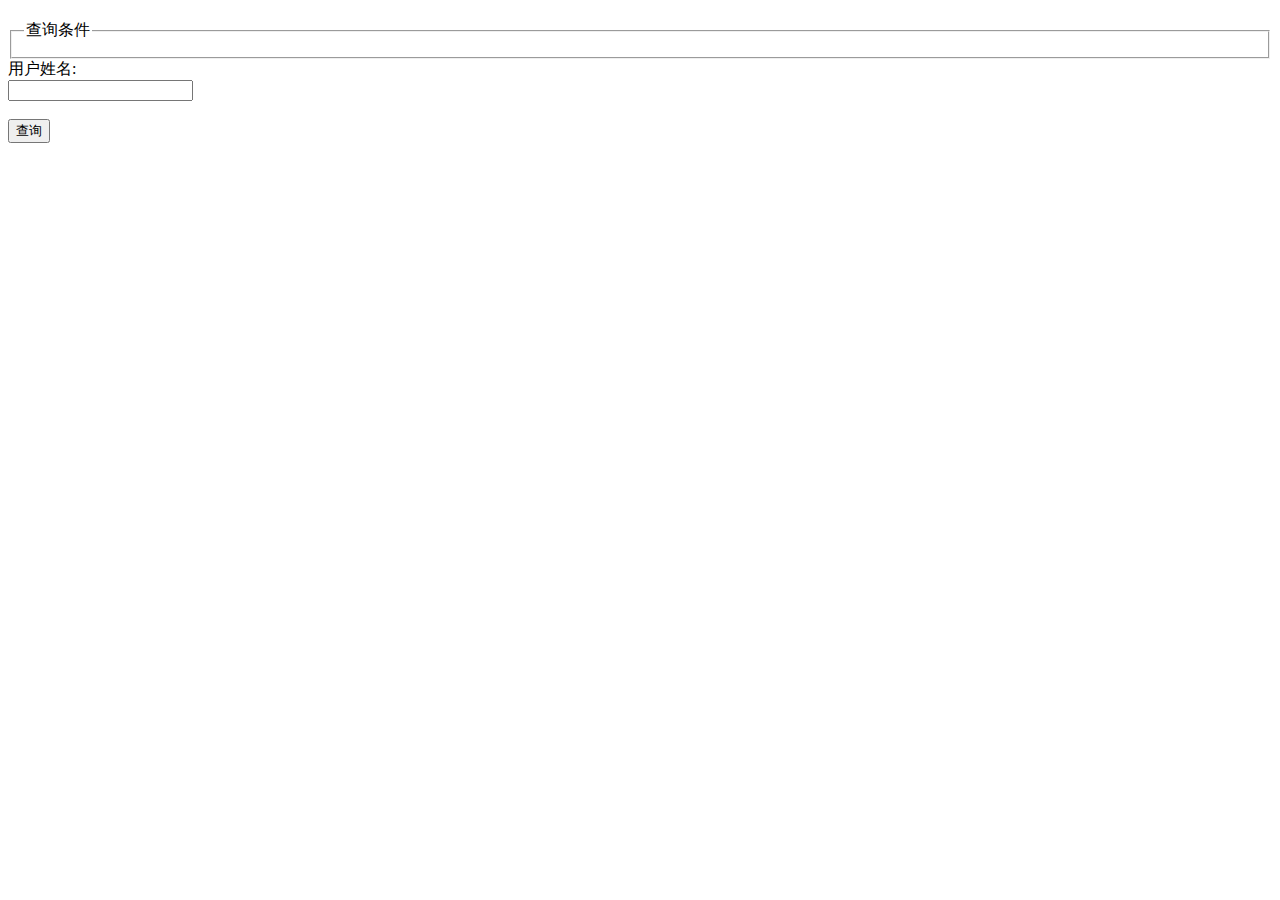
<file: WSminitor_parent/his-example-server/src/main/resources/templates/outpaient/index.html>
<!DOCTYPE html>
<html lang="en" xmlns:th="http://www.thymeleaf.org">

<head>
    <meta charset="UTF-8">
    <title>门诊挂号</title>
    <link rel="stylesheet" th:href="@{/layui/css/layui.css}" media="all"/>
</head>

<body>
<fieldset class="layui-elem-field layui-field-title" style="margin-top: 20px;">
    <legend>查询条件</legend>
</fieldset>

<form class="layui-form" method="post" id="searchFrm">
    <div class="layui-form-item">
        <div class="layui-inline">
            <label class="layui-form-label">用户姓名:</label>
            <div class="layui-input-inline">
                <input type="text" name="name"  autocomplete="off" class="layui-input">
            </div>
        </div>
        <div class="layui-inline">
            <label class="layui-form-label">&nbsp;&nbsp;&nbsp;&nbsp;</label>
            <div class="layui-input-inline">
                <button type="button" class="layui-btn layui-btn-normal  layui-icon layui-icon-search" id="doSearch">查询</button>
            </div>
        </div>
    </div>
</form>

<!-- 搜索条件结束 -->
<!-- 添加和修改的弹出层开始 -->
<div style="display: none;padding-top: 20px" id="saveOrUpdateDiv" >
    <form class="layui-form"  lay-filter="dataFrm" id="dataFrm">
        <div class="layui-form-item" style="margin-left: 0">
            <div class="layui-inline">
                <label class="layui-form-label">姓名:</label>
                <div class="layui-input-inline">
                    <input type="hidden" name="id">
                    <input type="text" name="reportName" lay-verify="required"   placeholder="请输入用户姓名" autocomplete="off"
                           class="layui-input">
                </div>
            </div>
            <div class="layui-inline">
                <label class="layui-form-label">性别</label>
                <div class="layui-input-inline">
                    <input type="radio" name="sex" value="nan" title="男" checked>
                    <input type="radio" name="sex" value="nv" title="女" >
                </div>
            </div>
            <div class="layui-inline">
                <label class="layui-form-label">年龄:</label>
                <div class="layui-input-inline">
                    <input type="text" name="age" lay-verify="required"   placeholder="请输入用户年龄" autocomplete="off"
                           class="layui-input">
                </div>
            </div>
            <div class="layui-inline">
                <label class="layui-form-label">科室:</label>
                <div class="layui-input-inline">
                    <select name="departmentId" id="departmentId" lay-verify="required" lay-filter="xmFilter">
                        <option value=""></option>
                        </select>
                </div>
            </div>
            <div class="layui-inline">
                <label class="layui-form-label">科室:</label>
                <div class="layui-input-inline">
                    <select name="registeredId" id="type" lay-verify="required" lay-filter="xmFilter">
                        <option value=""></option>
                    </select>
                </div>
            </div>
            <div class="layui-inline">
                <label class="layui-form-label">医生:</label>
                <div class="layui-input-inline">
                    <select name="doctorId" id="doctorName" lay-verify="required" lay-filter="xmFilter">
                        <option value=""></option>
                    </select>
                </div>
            </div>
        </div>
        <div class="layui-form-item" style="margin-left: 0">
            <div class="layui-input-block">
                <button type="button" class="layui-btn layui-btn-normal layui-btn-sm layui-icon layui-icon-release" lay-filter="doSubmit" lay-submit="">提交</button>
                <button type="reset" class="layui-btn layui-btn-warm layui-btn-sm layui-icon layui-icon-refresh" >重置</button>
            </div>
        </div>
    </form>

</div>
<!-- 添加和修改的弹出层结束 -->
<!-- 数据表格开始 -->
<table class="layui-hide" id="userTable" lay-filter="userTable"></table>
<div style="display: none;" id="userToolBar">
    <button type="button" class="layui-btn layui-btn-sm" lay-event="add">增加</button>
</div>
<div  id="userBar" style="display: none;">
    <a class="layui-btn layui-btn-xs" lay-event="edit">编辑</a>
    <a class="layui-btn layui-btn-danger layui-btn-xs" lay-event="del">删除</a>
</div>
<!-- 数据表格结束 -->
<script th:src="@{/layui/layui.js}"></script>
<script type="text/javascript" th:inline="none">
    var tableIns;
    layui.extend({
        dtree:'layui_ext/dist/dtree'
    }).use([ 'jquery', 'layer', 'form', 'table' ], function() {
        var $ = layui.jquery;
        var layer = layui.layer;
        var form = layui.form;
        var table = layui.table;
        //渲染数据表格
        tableIns=table.render({
            elem: '#userTable'   //渲染的目标对象
            ,url:'report' //数据接口
            ,title: '用户数据表'//数据导出来的标题
            ,toolbar:"#userToolBar"   //表格的工具条
            ,height:'full-200'
            ,cellMinWidth:200 //设置列的最小默认宽度
            ,page: 1  //是否启用分页, limits: [10, 20, 30]
            ,limits: [2, 20, 30]
            ,limit: 2//默认采用3
            ,cols: [[   //列表数据
                {field:'reportId', title:'单据号',align:'center',width:"9%"}
                ,{field:'reportName', title:'姓名',align:'center',width:"9%"}
                ,{field:'sex', title:'性别',align:'center',width:"9%"}
                ,{field:'age', title:'年龄',align:'center',width:"9%"}
                ,{field:'department', title:'科室',align:'center',width:"9%"}
                ,{field:'doctorName', title:'医生',align:'center',width:"9%"}
                ,{field:'type', title:'挂号类别',align:'center',width:"9%"}
                ,{field:'price', title:'挂号费',align:'center',width:"9%"}
                ,{field:'time', title:'挂号时间',align:'center',width:"9%"}
                ,{field:'users', title:'操作员',align:'center',width:"9%"}
                ,{fixed: 'right', title:'操作', toolbar: '#userBar',align:'center',width:'9%'}
            ]]
        })
        //模糊查询
        $("#doSearch").click(function(){
            var params=$("#searchFrm").serialize();
            tableIns.reload({
                url:"selPerson?"+params
            })
        });
        //监听头部工具栏事件
        table.on("toolbar(userTable)",function(obj){
            switch(obj.event){
                case 'add':
                    add();
                    break;
            };
        })
        var url;
        var mainIndex;
        //打开添加页面
        function add(){
            mainIndex=layer.open({
                type:1,
                title:'添加用户',
                content:$("#saveOrUpdateDiv"),
                area:['400px','600px'],
                success:function(index){
                    //清空表单数据
                    $("#dataFrm")[0].reset();
                    url="addperson";
                }
            });
        }
        //打开修改页面
        function openUpdate(data){
            mainIndex=layer.open({
                type:1,
                title:'修改用户',
                content:$("#saveOrUpdateDiv"),
                area:['400px','600px'],
                success:function(index){
                    form.val("dataFrm",data);
                    url="update";
                }
            });
        }
        //保存
        form.on("submit(doSubmit)",function(obj){
            //序列化表单数据
            var params=$("#dataFrm").serialize();
            $.post(url,params,function(obj){
                layer.msg(obj);
                //关闭弹出层
                layer.close(mainIndex)
                //刷新数据 表格
                tableIns.reload();
            })
        });
        //监听行工具事件
        table.on('tool(userTable)', function(obj){
            var data = obj.data; //获得当前行数据
            var layEvent = obj.event; //获得 lay-event 对应的值（也可以是表头的 event 参数对应的值）
            if(layEvent === 'del'){ //删除
                layer.confirm('真的删除【'+data.name+'】这个用户吗', function(index){
                    //向服务端发送删除指令
                    $.post("del",{id:data.id},function(res){
                        layer.msg(res);
                        //刷新数据 表格
                        tableIns.reload();
                    })
                });
            } else if(layEvent === 'edit'){ //编辑
                openUpdate(data);
            }
        });

    })
</script>
</body>
</html>
</file>
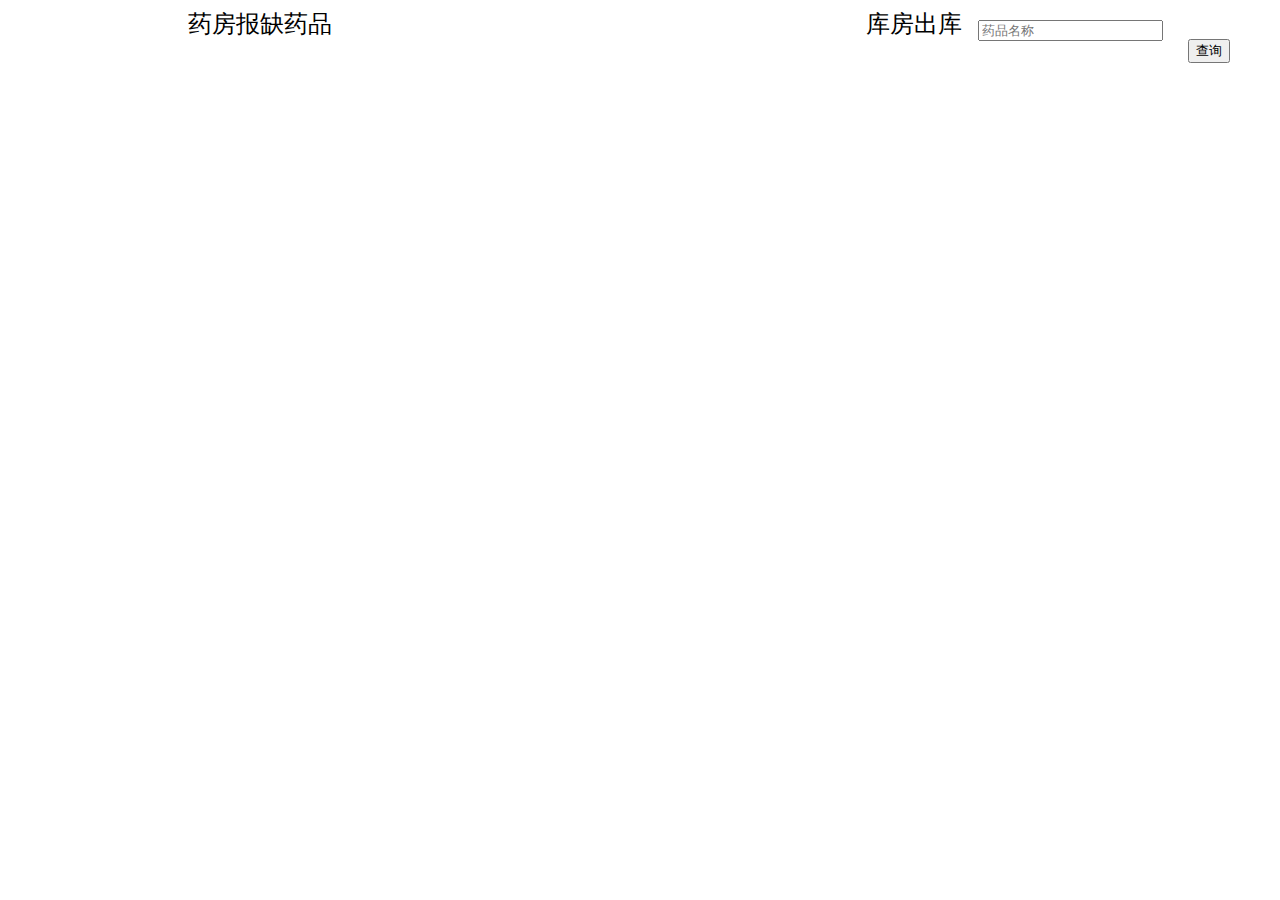
<file: WSminitor_parent/his-example-server/src/main/resources/templates/drugstore/c_gooutstore.html>
<!DOCTYPE html>
<html lang="en">
<html lang="en" xmlns:th="http://www.thymeleaf.org">
<head>
    <meta charset="UTF-8">
    <title>Title</title>
    <link rel="stylesheet" th:href="@{/layui/css/layui.css}" media="all"/>
</head>
<body>
<!--选择补给哪个药  需要补给的数量传过来用于判断-->
<input id="jingbanren" type="hidden" th:value="${session.yonghu}">
<input type="hidden" id="bqnum">
<span  style="font-size: 1.5em;margin-left: 180px;">药房报缺药品<span class="layui-badge" th:text="${selbaoquecount}"></span></span>



<span  style="font-size: 1.5em;margin-left: 530px;">库房出库</span>
<form class="layui-form" method="post" id="searchFrm" style="margin-left: 970px;margin-top: -20px;">
    <div class="layui-form-item">
        <div class="layui-inline">
            <div class="layui-input-inline">
                <input type="text" name="drugstoreName" placeholder="药品名称" autocomplete="off" class="layui-input" >
                <button type="button" class="layui-btn layui-btn-normal  layui-icon layui-icon-search" id="doSearch" style="margin-left: 210px;margin-top: -55px;">查询</button>
            </div>
        </div>
    </div>
</form>
<div id="dtable" style="border: 1px solid #fff;width: 360px;height:460px;margin-top: -20px;">
    <table class="layui-hide" id="userTable" lay-filter="userTable"  ></table>
</div>
<div style="display: none;" id="userToolBar">
</div>
<div  id="userBar" style="display: none;">
    <a class="layui-btn layui-btn-xs" lay-event="add" id="buji">补给</a>
</div>

<div id="dtable1" style="border: 1px solid #fff;width: 900px;height:470px;left: 430px;top: 65px;position: absolute;">
    <table class="layui-hide" id="userTable1" lay-filter="userTable1"></table></div>
<div style="display: none;" id="userToolBar1">
</div>
<div  id="userBar1" style="display: none;">
    <a class="layui-btn layui-btn-xs" lay-event="add">出库</a>
</div>


<div style="display: none;padding: 20px" id="saveOrUpdateDiv" >
    <table class="layui-hide" id="userTable2" lay-filter="userTable2"></table>
    <div style="display: none;" id="userToolBar2">
    </div>
    <div  id="userBar2" style="display: none;">
        <a class="layui-btn layui-btn-xs" lay-event="add">发出数量</a>
    </div>
</div>
<div style="display: none;padding: 20px" id="saveOrUpdateDiv1" >
    <input type="text"id="drugstorenum" name="drugstorenum"  class="layui-input" autocomplete="off">
</div>
<script th:src="@{/layui/layui.js}"></script>
<script type="text/javascript" th:inline="none">
    var tableIns;
    var tableIns1;


    layui.extend({
        // dtree:'layui_ext/dist/dtree'
    }).use([ 'jquery', 'layer', 'form', 'table' ,'util','laydate' ], function() {
        var $ = layui.jquery;
        var layer = layui.layer;
        var form = layui.form;
        var table = layui.table;
        var  util = layui.util;
        var laydate = layui.laydate;
        //监听行工具事件
        //根据报缺的药名找到对应的药品批次
        table.on('tool(userTable)', function(obj){
            var data = obj.data; //获得当前行数据
            var layEvent = obj.event; //获得 lay-event 对应的值（也可以是表头的 event 参数对应的值）
            if(layEvent === 'add'){ //
                layer.confirm('开始补给【'+data.baoqueName+'】', function(index){
                    var drugstoreName=data.baoqueName;
                    $("#bqnum").val(data.baoqueNum);
                    openUpdate(data);
                    layer.closeAll('dialog');
                    tableIns1=table.render({
                        elem: '#userTable2'   //渲染的目标对象
                        ,url:'../chuku/selbaoquedrugname?drugstoreName='+drugstoreName
                        ,title: '库房药品表'//数据导出来的标题
                        ,toolbar:"#userToolBar2"   //表格的工具条
                        ,cellMinWidth:150 //设置列的最小默认宽度
                        ,page: 1  //是否启用分页, limits: [10, 20, 30]
                        ,limits: [10, 20, 30]
                        ,limit: 10//默认采用3
                        ,cols: [[   //列表数据
                            {field:'rugstoreId', title:'ID',align:'center',width:"100"}
                            ,{field:'drugstoreName', title:'名称',align:'center',width:"100"}
                            ,{field:'drugstorenum', title:'仓库数量',align:'center',width:"100"}
                            ,{field:'batch', title:'批号',align:'center',width:"100"}
                            ,{fixed: 'right', title:'操作', toolbar: '#userBar2',align:'center',width:'120'}
                        ]]
                    });

                });
            }
        });
        var url;
        var mainIndex;
        //监听行工具事件
        table.on('tool(userTable2)', function(obj){
            var data = obj.data; //获得当前行数据
            var layEvent = obj.event; //获得 lay-event 对应的值（也可以是表头的 event 参数对应的值）
            if(layEvent === 'add') {
                var durnum = data.drugstorenum;
                var bujinum=$("#bqnum").val();//获取此条报缺的数量
                layer.prompt({
                    title: '请输入数量',
                    formType: 0, //输入框类型，支持0（文本）默认1（密码）2（多行文本）
                    value: '', //初始时的值，默认空字符
                    maxlength: 140, //可输入文本的最大长度，默认500
                }, function(value, index, elem){
                    if (value > durnum) {
                        layer.msg("数量不足");
                    } else  if(value>bujinum){//如果输入的数量大于需要报缺的数量 出个提示
                        layer.confirm('确定超出补给吗', function (index) {
                            var jbr= $("#jingbanren").val();
                            $.post("../chuku/updatedrugnumber", {
                                rugstoreId: data.rugstoreId,
                                drugstorenum: value,
                                drugstoreName: data.drugstoreName,
                                jiluname:data.drugstoreName,jilutype:"紧急补给药房",jilupeople:jbr,
                                jilupihao:data.batch,jilunumber:value
                            }, function (res) {
                                if (res == 1) {
                                    layer.msg("出库成功");
                                    setTimeout(function () {
                                        tableIns.reload();
                                        location.reload();
                                    },500)
                                } else {
                                    layer.msg("出库失败");
                                    setTimeout(function () {
                                        tableIns.reload();
                                        location.reload();
                                    },500)
                                }
                            });
                        });

                    }

                    else {
                        var jbr= $("#jingbanren").val();
                        $.post("../chuku/updatedrugnumber", {
                            rugstoreId: data.rugstoreId,
                            drugstorenum: value,
                            drugstoreName: data.drugstoreName,
                            jiluname:data.drugstoreName,jilutype:"紧急补给药房",jilupeople:jbr,
                            jilupihao:data.batch,jilunumber:value
                        }, function (res) {
                            if (res == 1) {
                                layer.msg("出库成功");
                                layer.close(index);
                                setTimeout(function () {
                                    tableIns.reload();
                                    location.reload();

                                },500)

                            } else {
                                layer.msg("出库失败");
                                setTimeout(function () {
                                    tableIns.reload();
                                    location.reload();
                                },500)

                            }
                        });
                    }
                    layer.close(index);
                });

            }

        });

        tableIns=table.render({
            elem: '#userTable'   //渲染的目标对象
            ,url:'../chuku/selbaoquedan' //数量过少的药品有哪些
            ,title: '库房药品表'//数据导出来的标题
            ,toolbar:"#userToolBar"   //表格的工具条
            ,height:'full-100'
            ,cellMinWidth:150 //设置列的最小默认宽度
            ,page: 1  //是否启用分页, limits: [10, 20, 30]
            ,limits: [10, 20, 30]
            ,limit: 10//默认采用3
            ,cols: [[   //列表数据
                {field:'baoqueid', title:'ID',align:'center',width:"23%"}
                ,{field:'baoqueName', title:'报缺药品',align:'center',width:"24%"}
                ,{field:'baoqueNum', title:'需求数量',align:'center',width:"23%"}
                ,{fixed: 'right', title:'操作', toolbar: '#userBar',align:'center',width:'30%'}
            ]]

        });


        var url;
        var mainIndex;
        function openUpdate(data){
            mainIndex=layer.open({
                type:1,
                title:'药品信息',
                content:$("#saveOrUpdateDiv"),
                area:['800px','500px'],

            });
        }
        tableIns=table.render({
            elem: '#userTable1'   //渲染的目标对象
            ,url:'../seldrugstore/selectdrugstore' //数据接口
            ,title: '库房药品表'//数据导出来的标题
            ,toolbar:"#userToolBar1"   //表格的工具条
            ,height:'full-100'
            ,cellMinWidth:150 //设置列的最小默认宽度
            ,page: 1  //是否启用分页, limits: [10, 20, 30]
            ,limits: [10, 20, 30]
            ,limit: 10//默认采用3
            ,cols: [[   //列表数据
                {field:'rugstoreId', title:'ID',align:'center',width:"100",sort:true}
                ,{field:'warehouseName', title:'库房',align:'center',width:"100"}
                ,{field:'drugstoreName', title:'名称',align:'center',width:"100"}
                ,{field:'drugstorenum', title:'仓库数量',align:'center',width:"100"}
                ,{field:'supplierName', title:'供货商',align:'center',width:"100"}
                ,{field:'skullName', title:'经办人',align:'center',width:"100"}
                ,{field:'unitName', title:'单位',align:'center',width:"100"}
                ,{field:'tradePrice', title:'批发价',align:'center',width:"100"}
                ,{field:'sellingPrice', title:'售价',align:'center',width:"100"}
                ,{field:'areaName', title:'产地',align:'center',width:"100"}
                ,{field:'produceDate', title:'生产日期',align:'center',width:"100"}
                ,{field:'validDate', title:'有效日期',align:'center',width:"100"}
                ,{field:'batch', title:'批号',align:'center',width:"100"}
                ,{field:'typeName', title:'类型',align:'center',width:"100"}
                ,{fixed: 'right', title:'操作', toolbar: '#userBar1',align:'center',width:'120'}

            ]]

        });
        //监听行工具事件
        table.on('tool(userTable1)', function(obj){
            var data = obj.data; //获得当前行数据
            var layEvent = obj.event; //获得 lay-event 对应的值（也可以是表头的 event 参数对应的值）
            if(layEvent === 'add'){
             var sheng=data.produceDate;
             var you=data.validDate;
                var date = new Date();






                var durnum=data.drugstorenum;
                layer.confirm('确定添加【' + data.drugstoreName + '】这个药品吗', function (index) {
                    layer.prompt({
                        title: '请输入数量',
                        formType: 0, //输入框类型，支持0（文本）默认1（密码）2（多行文本）
                        value: '', //初始时的值，默认空字符
                        maxlength: 140, //可输入文本的最大长度，默认500
                    }, function (value, index, elem) {
                        if (value > durnum) {
                            layer.msg("数量不足")
                        } else {
                            var jbr = $("#jingbanren").val();
                            //向服务端发送删除指令
                            $.post("../chuku/addpharmacy", {
                                rugstoreId: data.rugstoreId,
                                warehouseId: data.warehouseId,
                                pharmacyName: data.drugstoreName,
                                drugstorenum: value,
                                skullId: data.skullId,
                                unit: data.unitId,
                                sellingPrice: data.sellingPrice,
                                area: data.areaId,
                                produceDate: sheng,
                                validDate: you,
                                skullbatch: data.batch,
                                type: data.typeId,
                                jiluname: data.drugstoreName, jilutype: "正常出库", jilupeople: jbr,
                                jilupihao: data.batch, jilunumber: value
                            }, function (res) {
                                if (res == 1) {
                                    layer.msg("出库成功");
                                        tableIns.reload();

                                    layer.close(index);

                                } else {
                                    layer.msg("出库失败");
                                    layer.close(index);
                                        tableIns.reload();

                                }
                                setTimeout(function () {

                                    location.reload();
                                },1000)
                            });
                        }
                    })

                });
            }

        });

        //模糊查询
        $("#doSearch").click(function(){
            var params=$("#searchFrm").serialize();
            tableIns.reload({
                url:"../seldrugstore/selectdrugstore?"+params
            })
        });
    });
</script>

</body>
</html>
</file>
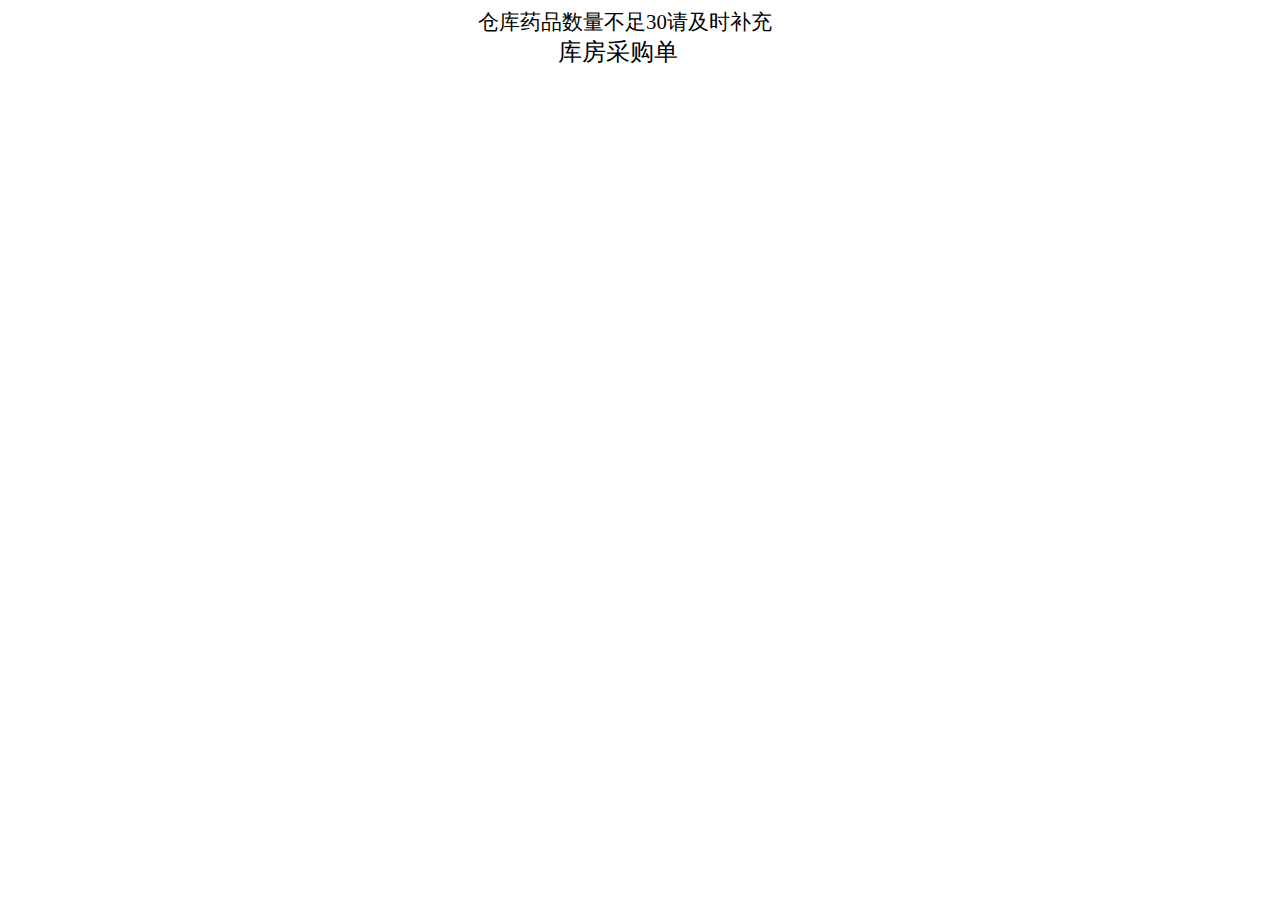
<file: WSminitor_parent/his-example-server/src/main/resources/templates/drugstore/c_lackdrug.html>
<!DOCTYPE html>

<html lang="en" xmlns:th="http://www.thymeleaf.org">
<head>
    <meta charset="UTF-8">
    <title>缺货药品显示</title>
    <link rel="stylesheet" th:href="@{/layui/css/layui.css}" media="all"/>
</head>
<body>

<span style="font-family: 新宋体;font-size: 1.3em;margin-left: 470px;" >
 仓库药品数量不足30请及时补充</span>
<table class="layui-hide" id="userTable" lay-filter="userTable"></table>
<div style="display: none;" id="userToolBar">
</div>
<div  id="userBar" style="display: none;">
    <a class="layui-btn layui-btn-xs" lay-event="add">添加</a>
</div>

<span  style="font-family: 新宋体;font-size: 1.5em;margin-left: 550px;">库房采购单</span>
<table class="layui-hide" id="userTable1" lay-filter="userTable1"></table>
<div style="display: none;" id="userToolBar1" >
</div>
<div  id="userBar1" style="display: none;">
    <a class="layui-btn layui-btn-xs" lay-event="del">删除</a>
</div>


<script th:src="@{/layui/layui.js}"></script>
<script type="text/javascript" th:inline="none">
    var tableIns;
    layui.extend({
        // dtree:'layui_ext/dist/dtree'
    }).use([ 'jquery', 'layer', 'form', 'table' ,'util','laydate' ], function() {
        var $ = layui.jquery;
        var layer = layui.layer;
        var form = layui.form;
        var table = layui.table;
        var  util = layui.util;
        var laydate = layui.laydate;
        tableIns=table.render({
            elem: '#userTable'   //渲染的目标对象
            ,url:'../seldrugstore/selectlackdrug' //数量过少的药品有哪些
            ,title: '库房药品表'//数据导出来的标题
            ,toolbar:"#userToolBar"   //表格的工具条
            ,height:'full-280'
            ,cellMinWidth:150 //设置列的最小默认宽度
            ,page: 1  //是否启用分页, limits: [10, 20, 30]
            ,limits: [10, 20, 30]
            ,limit: 10//默认采用3
            ,cols: [[   //列表数据
                {field:'rugstoreId', title:'ID',align:'center',width:"100"}
                ,{field:'warehouseName', title:'库房',align:'center',width:"100"}
                ,{field:'drugstoreName', title:'名称',align:'center',width:"100"}
                ,{field:'supplierName', title:'供货商',align:'center',width:"100"}
                ,{field:'skullName', title:'经办人',align:'center',width:"100"}
                ,{field:'unitName', title:'单位',align:'center',width:"100"}
                ,{field:'tradePrice', title:'批发价',align:'center',width:"100"}
                ,{field:'sellingPrice', title:'售价',align:'center',width:"100"}
                ,{field:'areaName', title:'产地',align:'center',width:"100"}
                ,{field:'produceDate', title:'生产日期',align:'center',width:"100"}
                ,{field:'validDate', title:'有效日期',align:'center',width:"100"}
                ,{field:'batch', title:'批号',align:'center',width:"100"}
                ,{field:'typeName', title:'类型',align:'center',width:"100"}
                ,{field:'drugstorenum', title:'剩余数量',align:'center',width:"100"}
                ,{fixed: 'right', title:'操作', toolbar: '#userBar',align:'center',width:'120'}
            ]]
        });
        //监听行工具事件
        table.on('tool(userTable)', function(obj){
            var data = obj.data; //获得当前行数据
            var layEvent = obj.event; //获得 lay-event 对应的值（也可以是表头的 event 参数对应的值）
            if(layEvent === 'add') { //
                layer.prompt({
                    title: '请输入数量',
                    formType: 0, //输入框类型，支持0（文本）默认1（密码）2（多行文本）
                    value:'', //初始时的值，默认空字符
                    maxlength: 140, //可输入文本的最大长度，默认500
                    btn:['确认','取消'],
                }, function (value, index, elem) {
                    if (value=='') {
                        layer.msg("请输入数量")
                    } else {
                        $.post("../seldrugstore/addcaigou", {
                            caigouname: data.drugstoreName,
                            gonghuoshang: data.supplierName, danwei: data.unitName,
                            candi: data.areaName, leixing: data.typeName, shuliang: value
                        }, function (res) {
                            if (res == 1) {
                                layer.msg("已加入采购单");
                                tableIns.reload();
                                layer.close(index);
                            } else {
                                layer.msg("加入失败");
                            }

                        })
                    }


                });

            }

            });

        tableIns=table.render({
            elem: '#userTable1'   //渲染的目标对象
            ,url:'../seldrugstore/selcaigou' //数量过少的药品有哪些
            ,title: '库房药品表'//数据导出来的标题
            ,toolbar:"#userToolBar1"   //表格的工具条
            ,height:'full-280'
            ,cellMinWidth:150 //设置列的最小默认宽度
            ,page: 1  //是否启用分页, limits: [10, 20, 30]
            ,limits: [10, 20, 30]
            ,limit: 10//默认采用3
            ,cols: [[   //列表数据
                {field:'caigouid', title:'ID',align:'center',width:"13%"}
                ,{field:'caigouname', title:'药品',align:'center',width:"13%"}
                ,{field:'gonghuoshang', title:'供货商',align:'center',width:"13%"}
                ,{field:'danwei', title:'单位',align:'center',width:"12%"}
                ,{field:'candi', title:'产地',align:'center',width:"11%"}
                ,{field:'leixing', title:'类型',align:'center',width:"11%"}
                ,{field:'shuliang', title:'预计采购数量',align:'center',width:"12%"}
                ,{fixed: 'right', title:'操作', toolbar: '#userBar1',align:'center',width:'14%'}

            ]]
        });
        //监听行工具事件
        table.on('tool(userTable1)', function(obj){
            var data = obj.data; //获得当前行数据
            var layEvent = obj.event; //获得 lay-event 对应的值（也可以是表头的 event 参数对应的值）
            if(layEvent === 'del'){ //删除

                    //向服务端发送删除指令
                    $.post("../seldrugstore/delcaigou",{caigouid:data.caigouid},function(res){
                        if(res==1){
                            layer.closeAll('dialog');
                            layer.msg("删除成功");
                            //刷新数据 表格
                            tableIns.reload();
                        }else{
                            layer.msg("删除失败");
                        }

                    })

            }
        });
    });
</script>
</body>
</html>
</file>
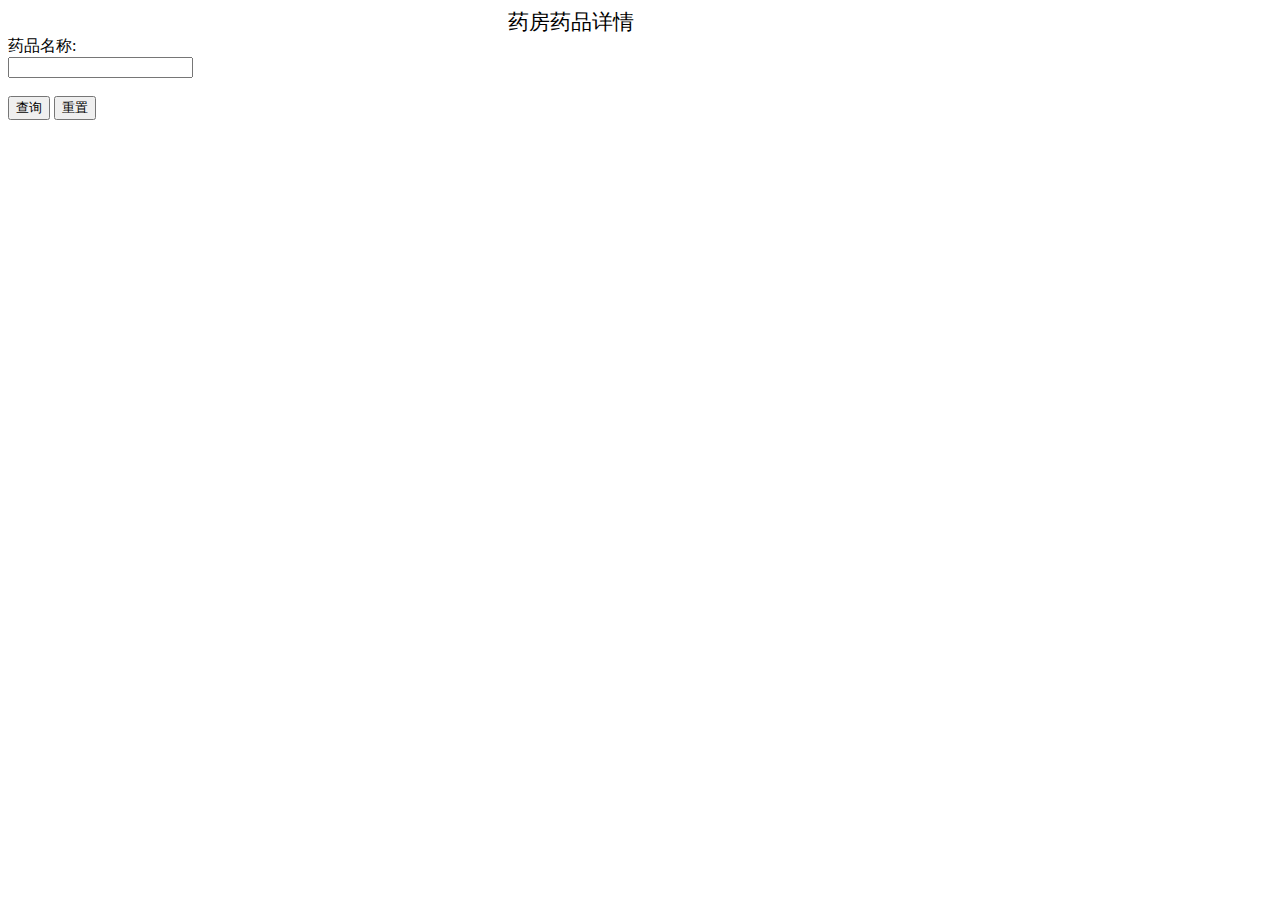
<file: WSminitor_parent/his-example-server/src/main/resources/templates/drugstore/c_pharmacy.html>
<!DOCTYPE html>
<html lang="en">
<html lang="en" xmlns:th="http://www.thymeleaf.org">
<head>
    <meta charset="UTF-8">
    <title>Title</title>
    <link rel="stylesheet" th:href="@{/layui/css/layui.css}" media="all"/>
</head>
<body>
<!-- 导航栏-->
<input id="jingbanren" type="hidden" th:value="${session.yonghu}">
<span style="font-family: 新宋体;font-size: 1.3em;margin-left: 500px;" >药房药品详情</span>
<form class="layui-form" method="post" id="searchFrm">
    <div class="layui-form-item">
        <div class="layui-inline">
            <label class="layui-form-label">药品名称:</label>
            <div class="layui-input-inline">
                <input type="text" name="pharmacyName"  autocomplete="off" class="layui-input" >

            </div>
        </div>
    </div>
    <div class="layui-inline">
        <label class="layui-form-label">&nbsp;&nbsp;&nbsp;&nbsp;</label>
        <div class="layui-input-inline">
            <button type="button" class="layui-btn layui-btn-normal  layui-icon layui-icon-search" id="doSearch">查询</button>
            <button type="reset" class="layui-btn layui-btn-warm  layui-icon layui-icon-refresh">重置</button>
        </div>
    </div>
</form>

<table class="layui-hide" id="userTable" lay-filter="userTable"></table>
<div style="display: none;" id="userToolBar">
</div>
<div  id="userBar" style="display: none;">

    <a class="layui-btn layui-btn-xs" lay-event="edit">报缺</a>
 <a class="layui-btn layui-btn-xs" lay-event="del">库房回收</a>
<!--    <button type="button"  id="kfhs"   class="layui-btn  layui-icon "> 准备入库</button>-->
</div>

<script th:src="@{/layui/layui.js}"></script>
<script type="text/javascript" th:inline="none">
    var tableIns;
    layui.extend({
        // dtree:'layui_ext/dist/dtree'
    }).use([ 'jquery', 'layer', 'form', 'table' ,'util','laydate' ], function() {
        var $ = layui.jquery;
        var layer = layui.layer;
        var form = layui.form;
        var table = layui.table;
        var util = layui.util;
        var laydate = layui.laydate;
        tableIns = table.render({
            elem: '#userTable'   //渲染的目标对象
            , url: '../pharmacy/selectpharmacy' //数量过少的药品有哪些
            , title: '药房药品表'//数据导出来的标题
            , toolbar: "#userToolBar"   //表格的工具条
            , height: 'full-200'
            , cellMinWidth: 150 //设置列的最小默认宽度
            , page: 1  //是否启用分页, limits: [10, 20, 30]
            , limits: [10, 20, 30]
            , limit: 10//默认采用3
            , cols: [[   //列表数据
                {field: 'pharmacyId', title: 'ID', align: 'center', width: "5%"}
                , {field: 'pharmacyName', title: '药名', align: 'center', width: "8%"}
                , {field: 'skullName', title: '经办人', align: 'center', width: "8%"}
                , {field: 'unitName', title: '单位', align: 'center', width: "7%"}
                , {field: 'sellingPrice', title: '售价', align: 'center', width: "6%"}
                , {field: 'areaName', title: '产地', align: 'center', width: "10%"}
                , {field: 'produceDate', title: '生产日期', align: 'center', width: "10%"}
                , {field: 'validDate', title: '有效日期', align: 'center', width: "10%",sort:true}
                , {field: 'skullbatch', title: '批号', align: 'center', width: "10%"}
                , {field: 'typeName', title: '类型', align: 'center', width: "7%"}
                , {field: 'drugstorenum', title: '数量', align: 'center', width: "7%"}
                , {fixed: 'right', title: '操作', toolbar: '#userBar', align: 'center', width: '12%'}
            ]]
        });
        //模糊查询
        $("#doSearch").click(function () {
            var params = $("#searchFrm").serialize();
            tableIns.reload({
                url: "../pharmacy/selectpharmacy?" + params
            })
        });
        //监听行报缺工具事件
        table.on('tool(userTable)', function (obj) {
            var data = obj.data; //获得当前行数据
            var layEvent = obj.event; //获得 lay-event 对应的值（也可以是表头的 event 参数对应的值）
            if (layEvent === 'edit') {
                layer.confirm('确定报缺【' + data.pharmacyName + '】吗', function (index) {
                    layer.prompt({
                        title: '请输入数量',
                        formType: 0, //输入框类型，支持0（文本）默认1（密码）2（多行文本）
                        value: '', //初始时的值，默认空字符
                        maxlength: 140, //可输入文本的最大长度，默认500
                    }, function (value, index, elem) {
                        $.post("../pharmacy/addbaoque", {
                            baoqueName: data.pharmacyName,
                            baoqueNum: value
                        }, function (res) {
                            if (res == 1) {
                              layer.msg("已成功报缺" + data.pharmacyName + "数量为" + value);
                                setTimeout(function () {
                                    tableIns.reload();
                                    location.reload();
                                },1000)
                            } else {
                                layer.msg("失败");
                                tableIns.reload();
                            }
                        });
                    });
                });
            }

            else if (layEvent === 'del') {
                var jbr= $("#jingbanren").val();
                layer.confirm('确定回收【' + data.pharmacyName + '】吗', function (index) {
                    layer.prompt({
                        formType: 2, //输入框类型，支持0（文本）默认1（密码）2（多行文本）
                        value: '', //初始时的值，默认空字符
                        title: '请备注回收信息',
                        area: ['300px', '150px']
                    }, function (value, index, elem) {
                        /!*   huishouname,huishounumber,huishoupihao,jbr,beizhu*!/
                        $.post("../pharmacy/delpharymary", {
                            pharmacyId:data.pharmacyId,
                            huishouname:data.pharmacyName,
                            huishounumber:data.drugstorenum,
                            huishoupihao:data.skullbatch,
                            jbr:jbr,
                            beizhu:value
                        }, function (res) {
                            if (res == 1) {
                                layer.msg("已成功回收" + data.pharmacyName + "数量为" + data.drugstorenum);
                                setTimeout(function () {
                                    tableIns.reload();
                                    location.reload();
                                },1000)
                            } else {
                                layer.msg("失败");
                                tableIns.reload();
                            }
                        });
                    });
                });
            }
            layer.close(prompt);
        });





    });
</script>
</body>
</html>
</file>
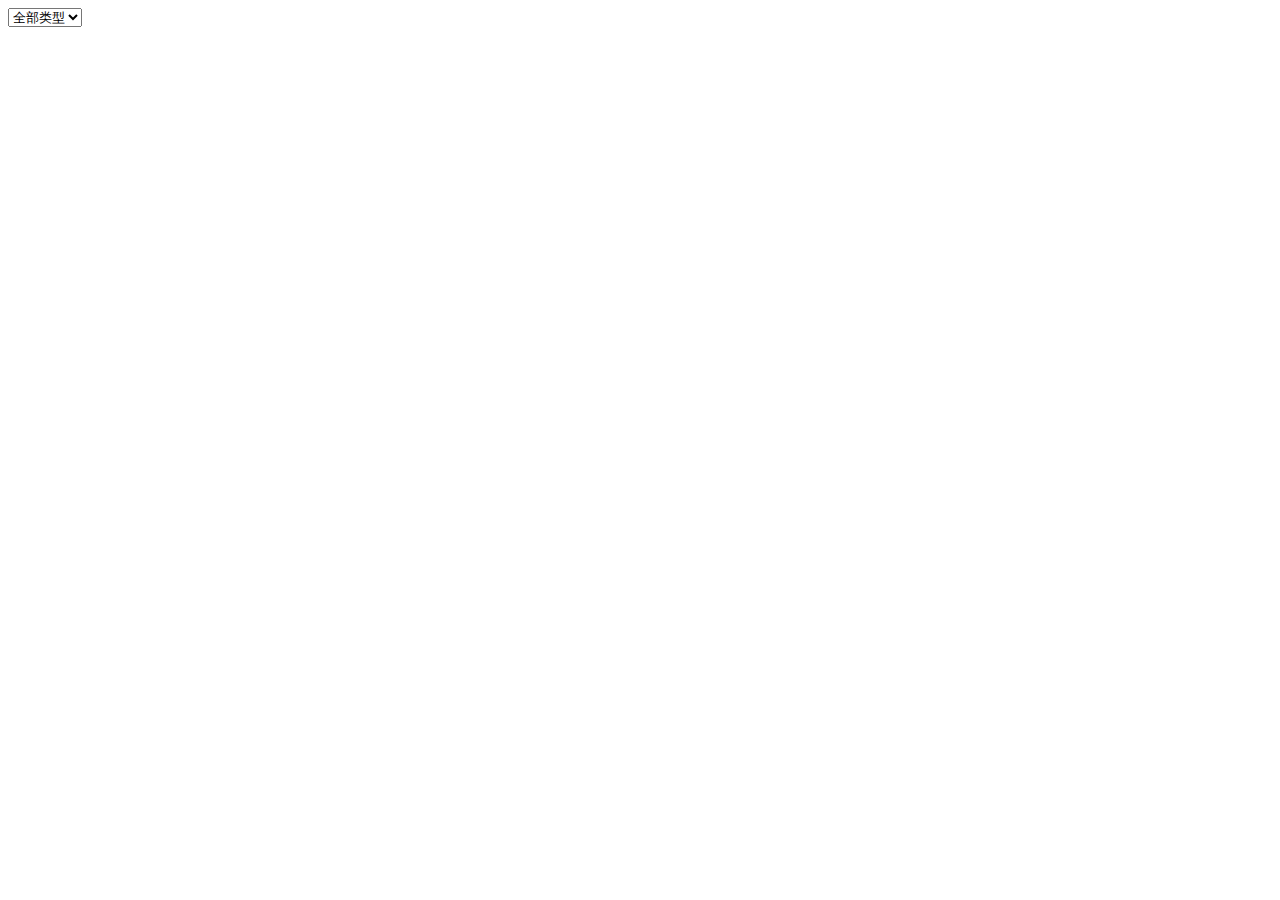
<file: WSminitor_parent/his-example-server/src/main/resources/templates/drugstore/c_record.html>
<!DOCTYPE html>
<html lang="en" xmlns:th="http://www.thymeleaf.org">
<head>
    <meta charset="UTF-8">
    <title>仓库操作记录</title>
    <link rel="stylesheet" th:href="@{/layui/css/layui.css}" media="all"/>
</head>

<body>

<form class="layui-form"  lay-filter="dataFrm" lay-verify="required"  id="dataFrm">
    <input type="hidden" name="jilutype" id="jilutype">
<select  lay-filter="sel" lay-verify="required"  id="sel">
    <option value="正常出库" >
        正常出库
    </option>
    <option value="常规入库">
        常规入库
    </option>
    <option value="销毁过期药品">
        销毁
    </option>
    <option value="补给">
        紧急出库
    </option>
    <option value="回收">
        库房回收
    </option>
    <option value="" selected="selected">
        全部类型
    </option>
</select>
</form>
<div id="dtable" style="border: 1px solid #fff;">
    <table class="layui-hide" id="userTable" lay-filter="userTable"  ></table>
</div>
<div style="display: none;" id="userToolBar">
</div>
<div  id="userBar" style="display: none;">
    <a class="layui-btn layui-btn-xs" lay-event="add" id="buji">补给</a>
</div>
<script th:src="@{/layui/layui.js}"></script>
<script type="text/javascript" th:inline="none">

    var tableIns;
    var tableIns1;

    layui.extend({
        // dtree:'layui_ext/dist/dtree'
    }).use([ 'jquery', 'layer', 'form', 'table' ,'util','laydate' ], function() {
        var $ = layui.jquery;
        var layer = layui.layer;
        var form = layui.form;
        var table = layui.table;
        var util = layui.util;
        var laydate = layui.laydate;

        tableIns = table.render({
            elem: '#userTable'   //渲染的目标对象
            , url: '../record/selrecord' //
            , title: '历史操作记录表'//数据导出来的标题
            , toolbar: "#userToolBar"   //表格的工具条
            , height: 'full-200'
            , cellMinWidth: 150 //设置列的最小默认宽度
            , page: 1  //是否启用分页, limits: [10, 20, 30]
            , limits: [10, 20, 30]
            , limit: 10//默认采用3
            , cols: [[   //列表数据
                {field: 'jiluid', title: 'ID', align: 'center', width: "10%"}
                , {field: 'jiluname', title: '药品名称', align: 'center', width: "15%"}
                , {field: 'jilupihao', title: '药品批号', align: 'center', width: "15%"}
                , {field: 'jilutime', title: '操作时间', align: 'center', width: "20%" ,templet: "<div>{{layui.util.toDateString(d.jilutime, 'yyyy年MM月dd日 HH时:mm分:ss秒')}}</div>",sort:true}
                , {field: 'jilutype', title: '操作类型', align: 'center', width: "20%"}
                , {field: 'jilupeople', title: '经办人', align: 'center', width: "10%"}
                , {field: 'jilunumber', title: '数量', align: 'center', width: "10%"}

                ]]
        });

//下拉框 模糊查询
        form.on('select(sel)', function(data) {
            var jilutype = data.value;//得到被选中的值
            $("#jilutype").val(jilutype);
            var params=$("#dataFrm").serialize();
            tableIns.reload({
                url:"../record/selrecord?"+params
            })

        });

    });

</script>
</body>
</html>
</file>
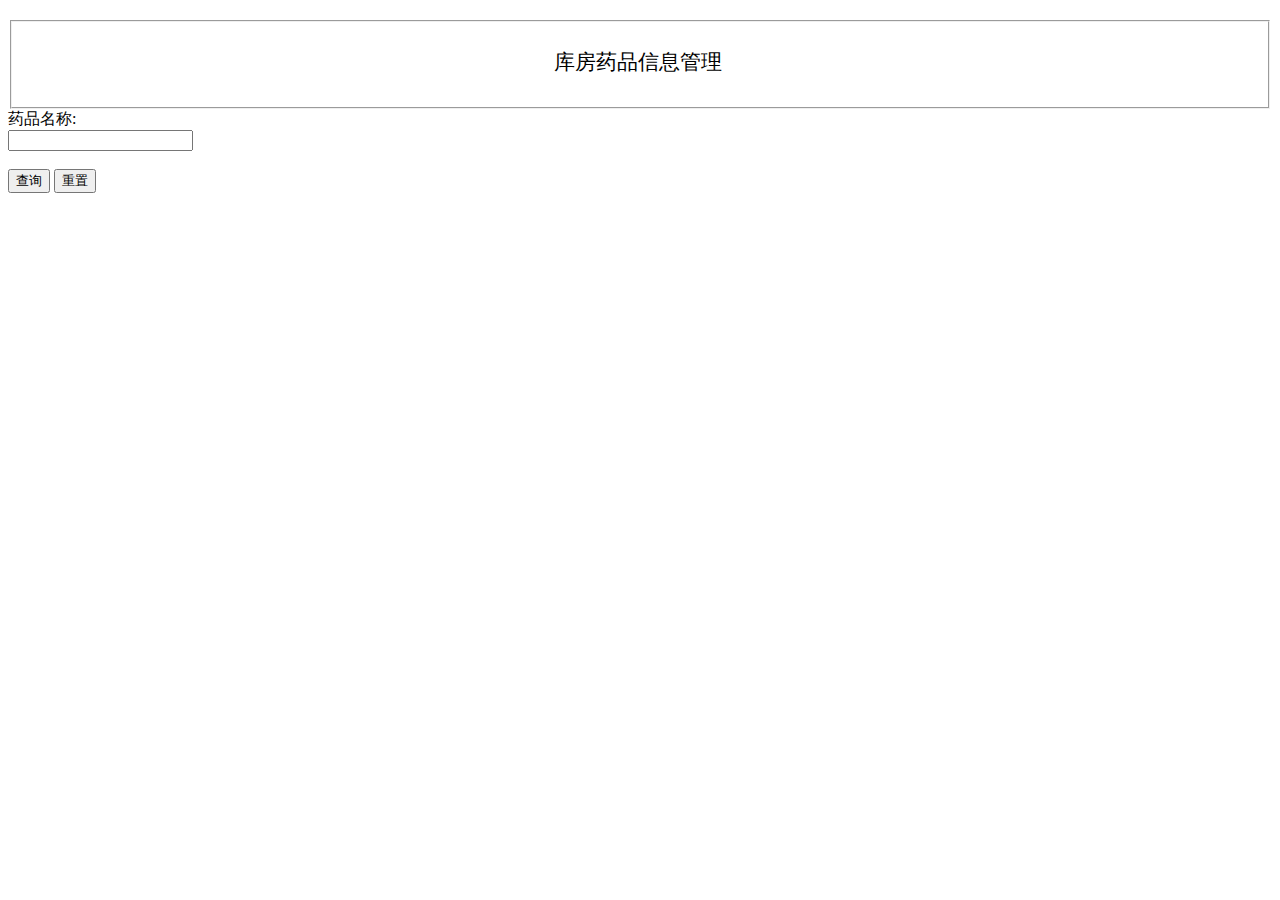
<file: WSminitor_parent/his-example-server/src/main/resources/templates/drugstore/c_selectDrug.html>
<!DOCTYPE html>
<html lang="en" xmlns:th="http://www.thymeleaf.org">
<head>
    <meta charset="UTF-8">
    <title>库房药品信息</title>
    <link rel="stylesheet" th:href="@{/layui/css/layui.css}" media="all"/>

</head>
<body>

<fieldset class="layui-elem-field layui-field-title" style="margin-top: 20px;">
<p style="margin-left: 530px; font-size: 1.3em;">库房药品信息管理</p>
</fieldset>

<form class="layui-form" method="post" id="searchFrm">
    <div class="layui-form-item">
        <div class="layui-inline">
            <label class="layui-form-label">药品名称:</label>
            <div class="layui-input-inline">
                <input type="text" name="drugstoreName"  autocomplete="off" class="layui-input" >

            </div>
        </div>
    </div>
    <div class="layui-inline">
        <label class="layui-form-label">&nbsp;&nbsp;&nbsp;&nbsp;</label>
        <div class="layui-input-inline">
            <button type="button" class="layui-btn layui-btn-normal  layui-icon layui-icon-search" id="doSearch">查询</button>
            <button type="reset" class="layui-btn layui-btn-warm  layui-icon layui-icon-refresh">重置</button>
        </div>
    </div>
</form>

<!-- 搜索条件结束 -->
<!-- 添加和修改的弹出层开始 -->
<!-- lay-verify="required"文本框为必填项-->
<div style="display: none;padding: 20px" id="saveOrUpdateDiv" >
    <form class="layui-form"  lay-filter="dataFrm" id="dataFrm">

            <div class="layui-inline">

                <div class="layui-input-inline">
                    <input type="hidden" name="rugstoreId" lay-verify="required"  placeholder="名称" autocomplete="off"
                           class="layui-input" readonly >
                </div>
            </div>
        <div class="layui-form-item">
            <div class="layui-inline">
                <label class="layui-form-label">名称:</label>
                <div class="layui-input-inline">
                    <input type="text" name="drugstoreName" lay-verify="required"  placeholder="名称" autocomplete="off"
                           class="layui-input" readonly >
                </div>
            </div>


            <div class="layui-inline" style="margin-left: 88px;">
                <label class="layui-form-label">库房:</label>
                <div class="layui-input-inline">
                    <input type="text" name="warehouseName" lay-verify="required"   placeholder="库房" autocomplete="off"
                           class="layui-input" disabled="disabled">
                </div>
            </div>

        </div>


       <div class="layui-inline" >
            <label class="layui-form-label">供货商:</label>
            <div class="layui-input-inline">
                <select name="supplierName" id="supplierId" lay-verify="required" lay-filter="xmFilter" disabled="disabled">
                    <option value="" ></option>
                </select>
            </div>
        </div>

    <div class="layui-inline" style="margin-left: 80px;">
            <label class="layui-form-label">经办人:</label>
            <div class="layui-input-inline">
                <select name="skullName" id="skullId" lay-verify="required" lay-filter="xmFilter" disabled="disabled">
                    <option value="" ></option>
                </select>
            </div>
        </div>



        <div class="layui-inline">
            <label class="layui-form-label">批发价:</label>
            <div class="layui-input-inline">
                <input type="text" name="tradePrice" lay-verify="required"  placeholder="批发价" autocomplete="off"
                       class="layui-input">
            </div>
        </div>
        <div class="layui-inline" style="margin-left: 110px;">
            <label class="layui-form-label">售价:</label>
            <div class="layui-input-inline">
                <input type="text" name="sellingPrice" lay-verify="required"  placeholder="售价" autocomplete="off"
                       class="layui-input">
            </div>
        </div>

        <div class="layui-inline" >
            <label class="layui-form-label">产地:</label>
            <div class="layui-input-inline">
                <select name="areaId" id="areaId" lay-verify="required" lay-filter="xmFilter" >
                    <option value="" ></option>
                </select>
            </div>
        </div>
 <div class="layui-inline">
            <label class="layui-form-label" style="margin-left: 80px;">生产日期:</label>
            <div class="layui-input-inline">
                <input type="text" name="produceDate" lay-verify="required"  placeholder="生产日期" autocomplete="off"
                       class="layui-input " disabled="disabled">
            </div>
        </div>
      <div class="layui-inline">
            <label class="layui-form-label">有效日期:</label>
            <div class="layui-input-inline">
                <input type="text" name="validDate" lay-verify="required"  placeholder="有效日期" autocomplete="off"
                       class="layui-input "  disabled="disabled">
            </div>
        </div>
        <div class="layui-inline" style="margin-left: 110px;">
            <label class="layui-form-label">批号:</label>
            <div class="layui-input-inline">
                <input type="text" name="batch" lay-verify="required"  placeholder="批号" autocomplete="off"
                       class="layui-input" >
            </div>
        </div>
        <div class="layui-inline">
            <label class="layui-form-label">数量:</label>
            <div class="layui-input-inline">
                <input type="text" name="drugstorenum" lay-verify="required"  placeholder="数量" autocomplete="off"
                       class="layui-input">
            </div>
        </div>
        <div class="layui-inline" style="margin-left: 110px;">
            <label class="layui-form-label">单位:</label>
            <div class="layui-input-inline">
                <select name="unitId" id="unitId" lay-verify="required" lay-filter="xmFilter" style="width: 300px">
                    <option value="" ></option>
                </select>
            </div>
        </div>
            <div class="layui-inline" >
                <label class="layui-form-label">类型:</label>
                <div class="layui-input-inline">
                        <select name="typeId" id="typeId" lay-verify="required" lay-filter="xmFilter" style="width: 300px">
                        <option value="" ></option>

                        </select>
                </div>
        </div>

        <div class="layui-form-item" style="text-align: center;">
            <div class="layui-input-block">
                <button type="button" class="layui-btn layui-btn-normal layui-btn-sm layui-icon layui-icon-release" lay-filter="doSubmit" lay-submit="">提交</button>
               <!-- <button type="reset" class="layui-btn layui-btn-warm layui-btn-sm layui-icon layui-icon-refresh" >重置</button>-->
            </div>
        </div>
    </form>
</div>
<!--templet: "<div>{{layui.util.toDateString(d.produceDate, 'yyyy-MM-dd')}}</div>",-->

<!-- 数据表格开始 -->
<table class="layui-hide" id="userTable" lay-filter="userTable"></table>
<div style="display: none;" id="userToolBar">

</div>
<div  id="userBar" style="display: none;">
    <a class="layui-btn layui-btn-xs" lay-event="edit">编辑</a>
</div>
<!-- 数据表格结束 -->
<script th:src="@{/layui/layui.js}"></script>
<script type="text/javascript" th:inline="none">
    var tableIns;
    layui.extend({
       // dtree:'layui_ext/dist/dtree'
    }).use([ 'jquery', 'layer', 'form', 'table' ,'util','laydate' ], function() {
        var $ = layui.jquery;
        var layer = layui.layer;
        var form = layui.form;
        var table = layui.table;
       var  util = layui.util;
        var laydate = layui.laydate;

        tableIns=table.render({
            elem: '#userTable'   //渲染的目标对象
            ,url:'../seldrugstore/selectdrugstore' //数据接口
            ,title: '库房药品表'//数据导出来的标题
            ,toolbar:"#userToolBar"   //表格的工具条
            ,height:'full-200'
            ,cellMinWidth:150 //设置列的最小默认宽度
            ,page: 1  //是否启用分页, limits: [10, 20, 30]
            ,limits: [10, 20, 30]
            ,limit: 10//默认采用3
            ,cols: [[   //列表数据
                {field:'rugstoreId', title:'ID',align:'center',width:"100",sort:true}
                ,{field:'warehouseName', title:'库房',align:'center',width:"100"}
                ,{field:'drugstoreName', title:'名称',align:'center',width:"100"}
                ,{field:'drugstorenum', title:'数量',align:'center',width:"100"}
                ,{field:'supplierName', title:'供货商',align:'center',width:"100"}
                ,{field:'skullName', title:'经办人',align:'center',width:"100"}
                ,{field:'unitName', title:'单位',align:'center',width:"100"}
                ,{field:'tradePrice', title:'批发价',align:'center',width:"100"}
                ,{field:'sellingPrice', title:'售价',align:'center',width:"100"}
                ,{field:'areaName', title:'产地',align:'center',width:"100"}
                ,{field:'produceDate', title:'生产日期',align:'center',width:"100"}
                ,{field:'validDate', title:'有效日期',align:'center',width:"100"}
                ,{field:'batch', title:'批号',align:'center',width:"100"}
                ,{field:'typeName', title:'类型',align:'center',width:"100"}
                ,{fixed: 'right', title:'操作', toolbar: '#userBar',align:'center',width:'120'}
            ]]
        })
      //模糊查询
        $("#doSearch").click(function(){
            var params=$("#searchFrm").serialize();
            tableIns.reload({
                url:"../seldrugstore/selectdrugstore?"+params
            })
        });


        var url;
        var mainIndex;

     //打开修改页面
        function openUpdate(data){
            mainIndex=layer.open({
                type:1,
                title:'修改药品信息',
                content:$("#saveOrUpdateDiv"),
                area:['800px','500px'],
                success:function(index){
                    form.val("dataFrm",data);
                    url="../seldrugstore/updrug";
                }
            });
        }
        //保存
        form.on("submit(doSubmit)",function(obj){
            //序列化表单数据
            var params=$("#dataFrm").serialize();
            $.post(url,params,function(obj){
                layer.msg(obj);
                //关闭弹出层
                layer.close(mainIndex)
                //刷新数据 表格
                tableIns.reload();
            })
        });
//初始化添加or修改到下拉框中的值  type药品类型
        $.ajax({
            url: '../seldrugstore/seltype',
            dataType: 'json',
            type: 'post',
            success: function (data) {
                $.each(data, function (index, item) {
                    $('#typeId').append(new Option(item.typeName, item.typeId));// 下拉菜单里添加元素

                });

                layui.form.render("select");//重新渲染 固定写法
            }
        });
        //初始化添加or修改到下拉框中的值  unit单位
        $.ajax({
            url: '../seldrugstore/selunit',
            dataType: 'json',
            type: 'post',
            success: function (data) {
                $.each(data, function (index, item) {
                   // 下拉菜单里添加元素
                    $('#unitId').append(new Option( item.unitName,item.unitId));
                });

                layui.form.render("select");//重新渲染 固定写法
            }
        });

        $.ajax({
            url: '../seldrugstore/selarea',
            dataType: 'json',
            type: 'post',
            success: function (data) {
                $.each(data, function (index, item) {
                    // 下拉菜单里添加元素
                    $('#areaId').append(new Option( item.areaName,item.areaId));
                });

                layui.form.render("select");//重新渲染 固定写法
            }
        });
        $.ajax({
            url: '../seldrugstore/selskull',
            dataType: 'json',
            type: 'post',
            success: function (data) {
                $.each(data, function (index, item) {
                    // 下拉菜单里添加元素
                    $('#skullId').append(new Option( item.skullName,item.skullIdid));
                });

                layui.form.render("select");//重新渲染 固定写法
            }
        });
        $.ajax({
            url: '../seldrugstore/selupplier',
            dataType: 'json',
            type: 'post',
            success: function (data) {
                $.each(data, function (index, item) {
                    // 下拉菜单里添加元素
                    $('#supplierId').append(new Option( item.supplierName,item.supplierIdid));
                });
                layui.form.render("select");//重新渲染 固定写法
            }
        });


//监听行工具事件
        table.on('tool(userTable)', function(obj){
            var data = obj.data; //获得当前行数据
            var layEvent = obj.event; //获得 lay-event 对应的值（也可以是表头的 event 参数对应的值）
            if(layEvent === 'edit') { //编辑
                layer.confirm('确定编辑【' + data.drugstoreName + '】这个药品吗', function (index) {
                    //向服务端发送删除指令
                    openUpdate(data);
                    //关闭警告框
                    layer.closeAll('dialog');
                });
            }
        });





    })

</script>
</body>
</html>
</file>
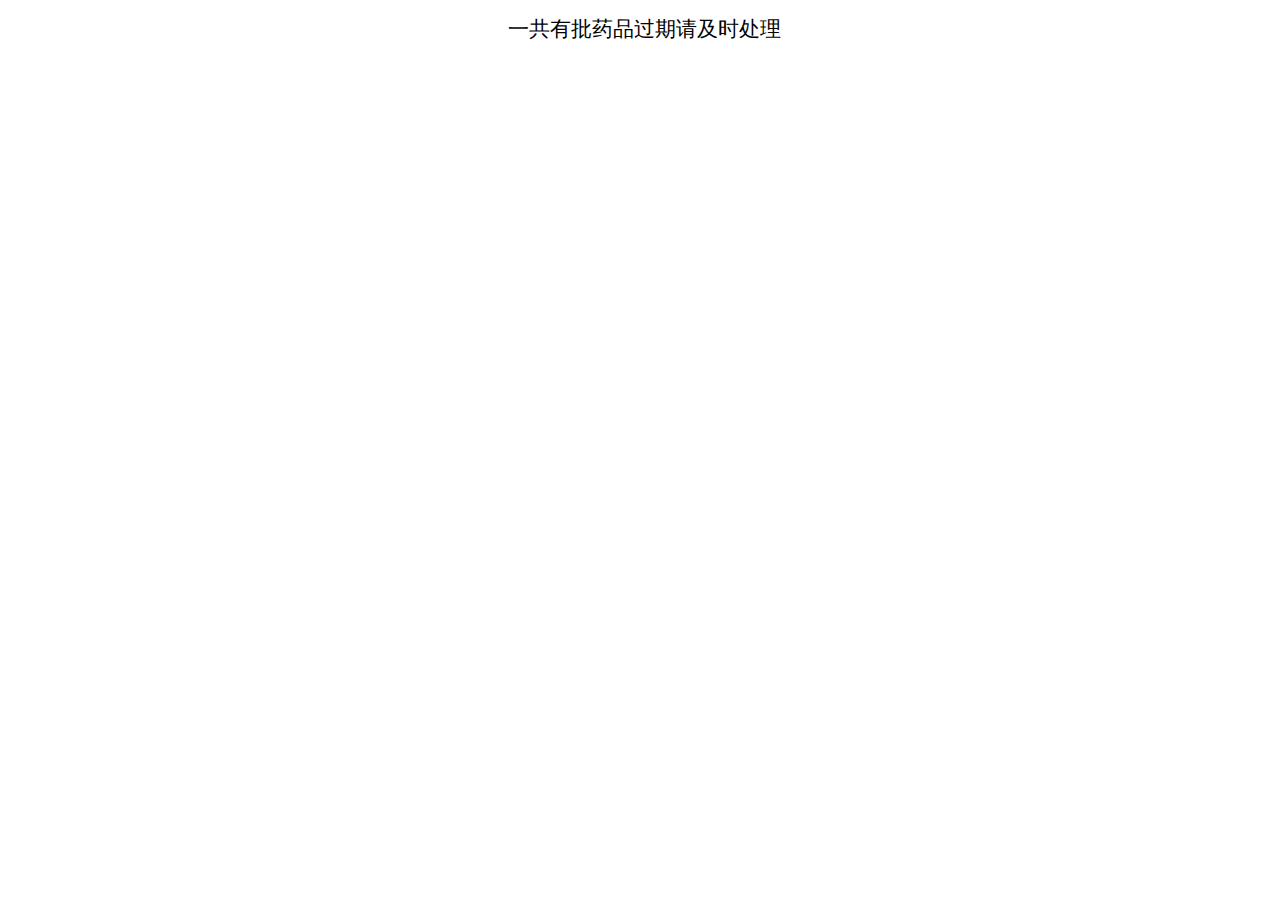
<file: WSminitor_parent/his-example-server/src/main/resources/templates/drugstore/c_storedrugDate.html>
<!DOCTYPE html>
<html lang="en">
<html lang="en" xmlns:th="http://www.thymeleaf.org">
<head>
    <meta charset="UTF-8">
    <title>库房药品过期报警</title>
    <link rel="stylesheet" th:href="@{/layui/css/layui.css}" media="all"/>
</head>
<body>
<input id="jingbanren" type="hidden" th:value="${session.yonghu}">
<span style="font-family: 新宋体;font-size: 1.3em;margin-left: 500px;" > 一共有<span th:text="${selcountlessnum}" style="font-size: 1.5em;color: red;"></span>批药品过期请及时处理</span>

<table class="layui-hide" id="userTable" lay-filter="userTable"></table>
<div style="display: none;" id="userToolBar">

</div>
<div  id="userBar" style="display: none;">
    <a class="layui-btn layui-btn-danger layui-btn-xs" lay-event="del">已处理</a>
</div>
<script th:src="@{/layui/layui.js}"></script>
<script type="text/javascript" th:inline="none">
    var tableIns;
    layui.extend({
        // dtree:'layui_ext/dist/dtree'
    }).use([ 'jquery', 'layer', 'form', 'table' ,'util','laydate' ], function() {
        var $ = layui.jquery;
        var layer = layui.layer;
        var form = layui.form;
        var table = layui.table;
        var  util = layui.util;
        var laydate = layui.laydate;

        tableIns=table.render({
            elem: '#userTable'   //渲染的目标对象
            ,url:'../seldrugstore/seldrugDateguoqi' //数据接口
            ,title: '库房药品表'//数据导出来的标题
            ,toolbar:"#userToolBar"   //表格的工具条
            ,height:'full-200'
            ,cellMinWidth:150 //设置列的最小默认宽度
            ,page: 1  //是否启用分页, limits: [10, 20, 30]
            ,limits: [10, 20, 30]
            ,limit: 10//默认采用3
            ,cols: [[   //列表数据
                {field:'rugstoreId', title:'ID',align:'center',width:"100"}
                ,{field:'warehouseName', title:'库房',align:'center',width:"100"}
                ,{field:'drugstoreName', title:'名称',align:'center',width:"100"}
                ,{field:'supplierName', title:'供货商',align:'center',width:"100"}
                ,{field:'skullName', title:'经办人',align:'center',width:"100"}
                ,{field:'unitName', title:'单位',align:'center',width:"100"}
                ,{field:'tradePrice', title:'批发价',align:'center',width:"100"}
                ,{field:'sellingPrice', title:'售价',align:'center',width:"100"}
                ,{field:'areaName', title:'产地',align:'center',width:"100"}
                ,{field:'produceDate', title:'生产日期',align:'center',width:"100"}
                ,{field:'validDate', title:'有效日期',align:'center',width:"100"}
                ,{field:'batch', title:'批号',align:'center',width:"100"}
                ,{field:'typeName', title:'类型',align:'center',width:"100"}
                ,{field:'drugstorenum', title:'数量',align:'center',width:"100"}
                ,{fixed: 'right', title:'操作', toolbar: '#userBar',align:'center'}
            ]]
        });


        //监听行工具事件
        table.on('tool(userTable)', function(obj){
            var data = obj.data; //获得当前行数据
            var layEvent = obj.event; //获得 lay-event 对应的值（也可以是表头的 event 参数对应的值）
            if(layEvent === 'del'){ //删除
               var jbr= $("#jingbanren").val();
                layer.confirm('真的删除【'+data.drugstoreName+'】这个药品吗', function(index){
                    //向服务端发送删除指令
                    $.post("../seldrugstore/delguoqidurg",{rugstoreId:data.rugstoreId,
                        jiluname:data.drugstoreName,jilutype:"销毁过期药品",jilupeople:jbr,
                        jilupihao:data.batch,jilunumber:data.drugstorenum
                    },function(res){
                   if(res==1){
                       layer.msg("成功");
                       //刷新数据 表格
                       tableIns.reload();
                   }else{
                       layer.msg("失败");
                   }

                    })
                });
            }
        });


    });
</script>
</body>
</html>
</file>
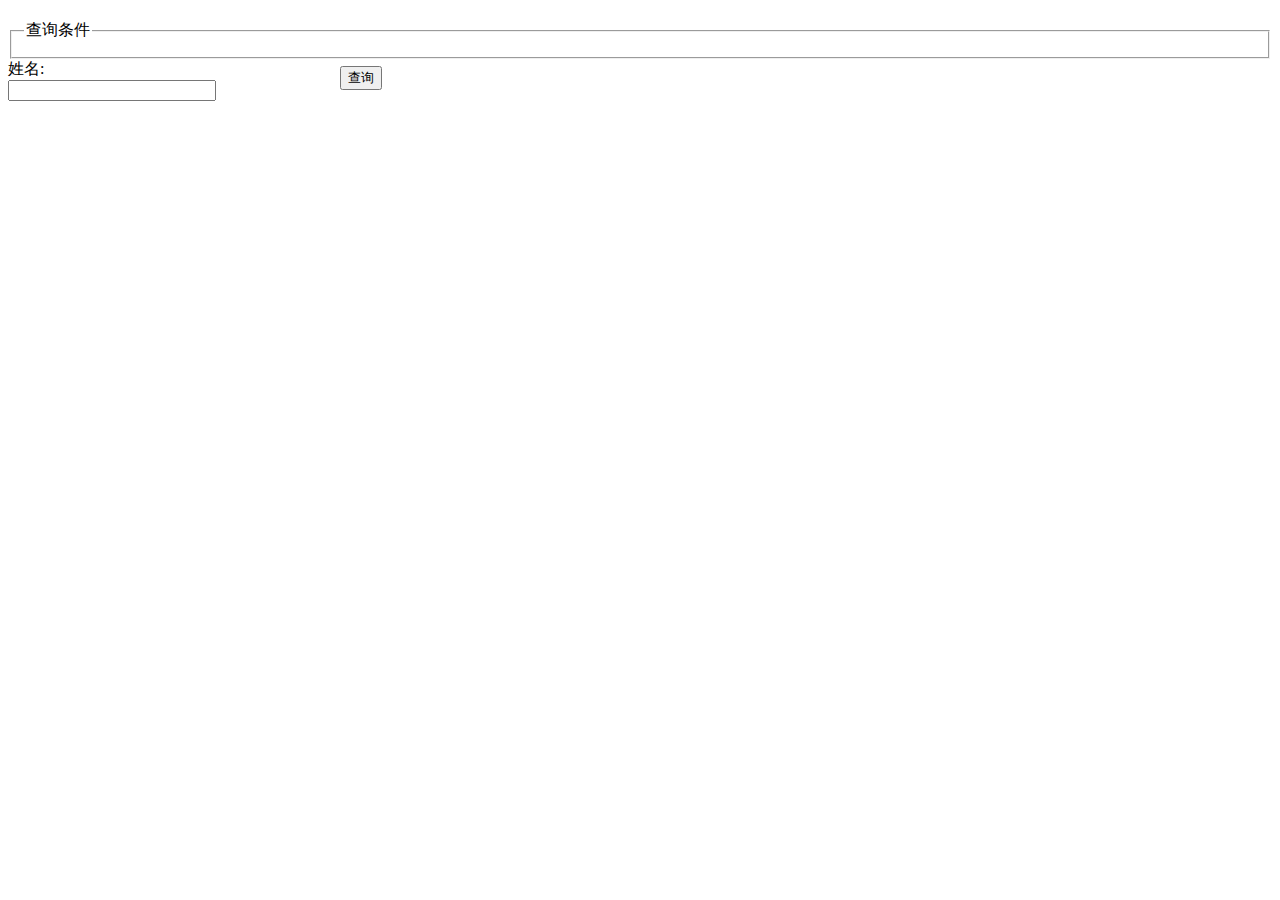
<file: WSminitor_parent/his-example-server/src/main/resources/templates/inpaient/admin.html>
<!DOCTYPE html>
<html lang="en" xmlns:th="http://www.thymeleaf.org">
<head>
    <meta charset="UTF-8">
    <title>入院登记</title>
    <link rel="stylesheet" th:href="@{/layui/css/layui.css}" media="all"/>
</head>
<body>
<!-- 搜索条件开始 -->
<fieldset class="layui-elem-field layui-field-title" style="margin-top: 20px;">
    <legend>查询条件</legend>
</fieldset>
<form class="layui-form" method="post" id="searchFrm">
    <div class="layui-form-item">
        <div class="layui-inline">
            <label class="layui-form-label">姓名:</label>
            <div class="layui-input-inline">
                <input type="text" name="userName"  autocomplete="off" class="layui-input" style="width:200px" >
            </div>
        </div>
        <div class="layui-inline" style="position: absolute;left: 340px;top:66px;">
            <div class="layui-input-inline">
                <button type="button" class="layui-btn layui-btn-normal  layui-icon layui-icon-search" id="doSearch">查询</button>
            </div>
        </div>
    </div>
</form>
<!--搜索结束-->
<!-- 添加和修改的弹出层开始 -->
<div style="display: none;padding: 20px" id="saveOrUpdateDiv" >
    <form class="layui-form"  lay-filter="dataFrm" id="dataFrm">
        <div class="layui-form-item">
            <div class="layui-inline">
                <label class="layui-form-label">姓名:</label>
                <div class="layui-input-inline">
                    <input type="hidden" name="reportid" id="reportid" value="0">
                    <input type="text" name="userName" id="userName" lay-verify="required" readonly  placeholder="请输入姓名" autocomplete="off" class="layui-input" style="width:150px">
                    <button type="button" class="layui-btn layui-btn-sm" style="position:absolute;margin: -38px 0px 0px 150px;display: block;height: 38px;" id="zhuan">
                        <i class="layui-icon"></i>
                    </button>
                </div>
            </div>
            <div class="layui-inline">
                <label class="layui-form-label">门诊诊断:</label>
                <div class="layui-input-inline">
                    <input type="text" name="diagnose" id="diagnose" lay-verify="required" readonly  placeholder="请输入入院诊断" autocomplete="off"
                           class="layui-input">
                </div>
            </div>
        </div>
        <div class="layui-form-item">
            <div class="layui-inline">
                <label class="layui-form-label">性别:</label>
                <div class="layui-input-inline">
                    <input type="radio" name="sex" value="男" title="男" checked>
                    <input type="radio" name="sex" value="女" title="女">
                </div>
            </div>
            <div class="layui-inline">
                <label class="layui-form-label">科室:</label>
                <div class="layui-input-inline">
                    <select name="departmentId" id="departmentId" lay-verify="required" lay-filter="department">
                        <option value=""></option>
                    </select>
                </div>
            </div>
        </div>
        <div class="layui-form-item">
            <div class="layui-inline">
                <label class="layui-form-label">年龄:</label>
                <div class="layui-input-inline">
                    <input type="number" name="age" id="age" readonly lay-verify="required"  placeholder="请输入年龄" autocomplete="off"
                           class="layui-input">
                </div>
            </div>
            <div class="layui-inline">
                <label class="layui-form-label">医生:</label>
                <div class="layui-input-inline">
                    <select name="doctorId" id="doctorId" lay-verify="required" lay-filter="doctor">
                        <option value=""></option>
                    </select>
                </div>
            </div>
        </div><div class="layui-form-item">
        <div class="layui-inline">
            <label class="layui-form-label">地址:</label>
            <div class="layui-input-inline">
                <input type="text" name="address" lay-verify="required"  placeholder="请输入住址" autocomplete="off"
                       class="layui-input">
            </div>
        </div>
        <div class="layui-inline">
            <label class="layui-form-label">床位:</label>
            <div class="layui-input-inline">
                <select name="bedId" id="bedId" lay-verify="required" lay-filter="bedNum">
                    <option value=""></option>
                </select>
            </div>
        </div>
    </div><div class="layui-form-item">
        <div class="layui-inline">
            <label class="layui-form-label">电话:</label>
            <div class="layui-input-inline">
                <input type="number" name="phone" id="phone" readonly lay-verify="required|phone|number"  placeholder="请输入电话" autocomplete="off"
                       class="layui-input">
            </div>
        </div>
        <div class="layui-inline">
            <label class="layui-form-label">预交金额:</label>
            <div class="layui-input-inline">
                <input type="text" name="money" lay-verify="required|number" placeholder="请输入预交金额" autocomplete="off"
                       class="layui-input">
            </div>
        </div>
    </div><div class="layui-form-item">
        <div class="layui-inline">
            <label class="layui-form-label">身份证号:</label>
            <div class="layui-input-inline">
                <input type="text" name="idcard" id="idcard" readonly lay-verify="required|identity"  placeholder="请输入身份证号" autocomplete="off"
                       class="layui-input">
            </div>
        </div>
        <div class="layui-inline">
            <label class="layui-form-label">选择医保:</label>
            <div class="layui-input-inline">
                <select name="discount" id="discount" lay-verify="required" lay-filter="bedNum">
                    <option value=""></option>
                </select>
            </div>
        </div>
    </div>
        <div class="layui-form-item" style="text-align: center;margin-left: -80px;">
            <div class="layui-input-block">
                <button type="button" class="layui-btn layui-btn-normal layui-btn-sm layui-icon layui-icon-release" lay-filter="doSubmit" lay-submit="">提交</button>
                <button type="reset" class="layui-btn layui-btn-warm layui-btn-sm layui-icon layui-icon-refresh" >重置</button>
            </div>
        </div>
    </form>
</div>
<!-- 添加和修改的弹出层结束 -->
<!--转院开始-->
<div id="yuan" style="display: none;">
    <div  style="display: none;" id="ToolBars">
        <button type="button" class="layui-btn layui-btn-sm" lay-event="sel">选择</button>
    </div>
    <table class="layui-hide" id="show" lay-filter="show"></table>
</div>
<!--转科室开始-->
<div id="ke" style="display: none;">
    <form class="layui-form"  lay-filter="frm" id="frm">
        <div class="layui-form-item" style="margin-top: 5%;">
            <!--用户-->
            <input type="hidden" name="registerid" id="t4">
            <!--科室-->
            <div class="layui-inline">
                <label class="layui-form-label">科室:</label>
                <div class="layui-input-inline">
                    <select id="t1">
                    </select>
                </div>
            </div>
            <div class="layui-inline">
                <label class="layui-form-label">科室:</label>
                <div class="layui-input-inline">
                    <select name="departmentId" id="departmentId1" lay-verify="required" lay-filter="department">
                        <option value="">请选择</option>
                    </select>
                </div>
            </div>
            <!--医生-->
            <div class="layui-form-item">
                <div class="layui-inline">
                    <label class="layui-form-label">医生:</label>
                    <div class="layui-input-inline">
                        <select id="t2">
                        </select>
                    </div>
                </div>
                <div class="layui-inline">
                    <label class="layui-form-label">医生:</label>
                    <div class="layui-input-inline">
                        <select name="doctorId" id="doctorId1" lay-verify="required" lay-filter="doctor">
                            <option value="">请选择</option>
                        </select>
                    </div>
                </div>
            </div>
            <!--床位-->
            <div class="layui-form-item">
                <div class="layui-inline">
                    <label class="layui-form-label">床位:</label>
                    <div class="layui-input-inline">
                        <select id="t3">
                        </select>
                    </div>
                </div>
                <div class="layui-inline">
                    <label class="layui-form-label">床位:</label>
                    <div class="layui-input-inline">
                        <select name="bedId" id="bedId1" lay-verify="required" lay-filter="bedNum">
                            <option value="">请选择</option>
                        </select>
                    </div>
                </div>
            </div>
        </div>
        <div class="layui-form-item" style="text-align: center;margin-left: -80px;">
            <div class="layui-input-block">
                <button type="button" class="layui-btn layui-btn-normal layui-btn-sm layui-icon layui-icon-release" lay-filter="sub" lay-submit="">提交</button>
                <button type="reset" class="layui-btn layui-btn-warm layui-btn-sm layui-icon layui-icon-refresh" >重置</button>
            </div>
        </div>
    </form>
</div>
</div>
<!-- 搜索条件结束 -->
<!-- 数据表格开始 -->
<div  style="display: none;" id="ToolBar">
    <button type="button" class="layui-btn layui-btn-sm" lay-event="add">增加</button>
</div>
<div  style="display: none;" id="ToolBarss">
    <button type="button" class="layui-btn layui-btn-sm" lay-event="upd">转科</button>
</div>
<table class="layui-hide" id="selRegister" lay-filter="selRegister"></table>

<!-- 数据表格结束 -->
<script th:src="@{/layui/layui.js}"></script>
<script type="text/javascript" th:inline="none">
    var tableIns;
    layui.use([ 'jquery', 'layer', 'form', 'table'  ], function() {
        var $ = layui.jquery;
        var layer = layui.layer;
        var form = layui.form;
        var table = layui.table;
        var laydate = layui.laydate;
        //渲染数据表格
        tableIns=table.render({
            elem: '#selRegister'   //渲染的目标对象
            ,url:'../inpaient/selRegister' //数据接口
            ,title: '用户数据表'//数据导出来的标题
            ,toolbar:"#ToolBar"   //表格的工具条
            ,height:'full-200'
            ,page: 1  //是否启用分页, limits: [10, 20, 30]
            ,limits: [7, 20, 30]
            ,limit: 7//默认采用3
            ,cols: [[   //列表数据
                {field:'registerid', title:'住院号',align:'center',width:'7%',sort: true}
                ,{field:'userName', title:'姓名',align:'center',width:'6%'}
                ,{field:'sex', title:'性别',align:'center',width:'6%',sort: true}
                ,{field:'age', title:'年龄',align:'center',width:'6%',sort: true}
                ,{field:'address', title:'地址',align:'center',width:'10%'}
                ,{field:'phone', title:'电话',align:'center',width:'11%'}
                ,{field:'idcard', title:'身份证号',align:'center',width:'15%'}
                ,{field:'registerDate', title:'入院日期',align:'center',width:'13%',sort: true}
                ,{field:'department', title:'科室',align:'center',width:'6%'}
                ,{field:'doctorName', title:'医生',align:'center',width:'6%'}
                ,{field:'bedName', title:'床位',align:'center',width:'7%'}
                ,{fixed: '', title:'操作', toolbar: '#ToolBarss',align:'center',width:'7%'}
            ]]
        })
        //门诊信息显示
        tableInss=table.render({
            elem: '#show'   //渲染的目标对象
            ,url:'' //数据接口
            ,title: '门诊信息显示'//数据导出来的标题
            ,height:'full-200'
            ,page: 1  //是否启用分页, limits: [10, 20, 30]
            ,limits: [7, 20, 30]
            ,limit: 7//默认采用3
            ,cols: [[   //列表数据
                {field:'userName', title:'姓名',align:'center',width:'12%'}
                ,{field:'sex', title:'性别',align:'center',width:'10%',sort: true}
                ,{field:'age', title:'年龄',align:'center',width:'10%',sort: true}
                ,{field:'phone', title:'电话',align:'center',width:'16%'}
                ,{field:'idcard', title:'身份证号',align:'center',width:'24%'}
                ,{field:'diagnose', title:'转院原因',align:'center',width:'17%'}
                ,{fixed: '', title:'操作', toolbar: '#ToolBars',align:'center',width:'11%'}
            ]]
        })
        //模糊查询
        $("#doSearch").click(function(){
            var params=$("#searchFrm").serialize();
            tableIns.reload({
                url:"../inpaient/selRegister?"+params
            })
        });

        //监听头部工具栏事件
        table.on("toolbar(selRegister)",function(obj){
            switch(obj.event){
                case 'add':
                    //清空表单数据
                    $("#dataFrm")[0].reset();
                    $("#doctorId").empty();
                    $("#bedId").empty();
                    $("#doctorId1").empty();
                    $("#bedId1").empty();
                    openAddDoctor();
                    break;
            };
        })

        var url;
        var mainIndex;
        //打开添加页面
        function openAddDoctor(){
            mainIndex=layer.open({
                type:1,
                title:'入院登记',
                content:$("#saveOrUpdateDiv"),
                area:['800px','550px'],
                success:function(index){
                    url="../inpaient/addRegister";
                }
            });
        }
        //初始化添加or修改到下拉框中的值
        $.ajax({
            url: '../inpaient/selDepartment',
            dataType: 'json',
            type: 'post',
            success: function (data) {
                $.each(data, function (index, item) {
                    $('#departmentId').append(new Option(item.department, item.departmentId));// 下拉菜单里添加元素
                });
                layui.form.render("select");//重新渲染 固定写法
            }
        })
        //查询医保折扣
        $.ajax({
            url: '../inpaient/selDis',
            dataType: 'json',
            type: 'post',
            success: function (data) {
                $.each(data, function (index, item) {
                    $('#discount').append(new Option(item.moneytype, item.percent));// 下拉菜单里添加元素
                });
                layui.form.render("select");//重新渲染 固定写法
            }
        })
            // select下拉框选中触发事件
            form.on("select(department)", function(data){
                $("#doctorId").empty();
                $("#bedId").empty();
                $("#doctorId1").empty();
                $("#bedId1").empty();
                $.ajax({
                    url: '../inpaient/selDoctor',
                    dataType: 'json',
                    type: 'post',
                    data:{
                        departmentId:data.value
                    },
                    success: function (data) {
                        $.each(data, function (index, item) {
                            $('#doctorId').append(new Option(item.doctorName, item.doctorId));// 下拉菜单里添加元素
                            $('#doctorId1').append(new Option(item.doctorName, item.doctorId));
                        });
                        layui.form.render("select");//重新渲染 固定写法
                    }
                })
                //查询床位
                $.ajax({
                    url: '../inpaient/selBed',
                    dataType: 'json',
                    type: 'post',
                    data:{
                        departmentId:data.value
                    },
                    success: function (data) {
                        $.each(data, function (index, item) {
                            $('#bedId').append(new Option(item.bedname, item.bedId));// 下拉菜单里添加元素
                            $('#bedId1').append(new Option(item.bedname, item.bedId));
                        });
                        layui.form.render("select");//重新渲染 固定写法
                    }
                })
            });
        //保存

        var isclick= true;
        function click() {
            if (isclick) {
                isclick = false;
                if ($("input[name='age']").val() <= 0) {
                    layer.msg("请输入正确年龄!");
                    $(this).select();
                }
                //序列化表单数据
                var params = $("#dataFrm").serialize();
                $.post(url, params, function (obj) {
                    layer.msg(obj);
                    //关闭弹出层
                    layer.close(mainIndex)
                    //刷新数据 表格
                    tableIns.reload();
                    //定时器
                    setTimeout(function () {
                        isclick = true;
                    }, 1000);
                })
            }
        }
        form.on("submit(doSubmit)",function(obj){
            click();
        });
        //转院
        var mainIndexs;
        $("#zhuan").click(function(){
            mainIndexs=layer.open({
                type:1,
                title:'门诊人员',
                content:$("#yuan"),
                area:['800px','550px'],
                success:function(index){
                    tableInss.reload({
                        url:"../inpaient/selDoor"
                    })
                }
            });
        });
        //监听门诊的行事件
        table.on('tool(show)', function(obj){
            if(obj.event=='sel'){
                $.each(obj.data, function (index, item) {
                    $("#"+index).val(item);
                    if(index=="sex"){
                        $("input[name='sex']").each(function(){
                            if($(this).val()==item){
                                $(this).prop("checked",true);
                                form.render(); //更新单选框
                            }
                        })
                    }
                });
                layer.close(mainIndexs)
            }
        })
        //监听患者表的行事件
        table.on('tool(selRegister)', function(obj){
            if(obj.event=='upd'){
                $("#frm")[0].reset();
                $("#doctorId").empty();
                $("#bedId").empty();
                $("#doctorId1").empty();
                $("#bedId1").empty();
                $("#t1").empty();
                $("#t2").empty();
                $("#t3").empty();
                $("#t4").empty();
                $("#t1").append("<option>"+obj.data.department+"</option>");
                $("#t2").append("<option>"+obj.data.doctorName+"</option>");
                $("#t3").append("<option>"+obj.data.bedName+"</option>");
                $("#t4").val(obj.data.registerid);
                mainIndexss=layer.open({
                    type:1,
                    title:'转院',
                    area:['700px','500px'],
                    content:$("#ke"),
                    success:function(index){
                        //在科室下拉框添加内容
                        $.ajax({
                            url: '../inpaient/selDepartment',
                            dataType: 'json',
                            type: 'post',
                            success: function (data) {
                                $.each(data, function (index, item) {
                                    $('#departmentId1').append(new Option(item.department, item.departmentId));// 下拉菜单里添加元素
                                });
                                layui.form.render("select");//重新渲染 固定写法
                            }
                        })
                    }
                });
            }
        })
        form.on("submit(sub)",function(obj){
            //序列化表单数据
            var params=$("#frm").serialize();
            $.post("../inpaient/updKe",params,function(obj){
                layer.msg(obj);
                //关闭弹出层
                layer.close(mainIndexss)
                //刷新数据 表格
                tableIns.reload();
            })
        });
    });
</script>
</body>
</html>
</file>
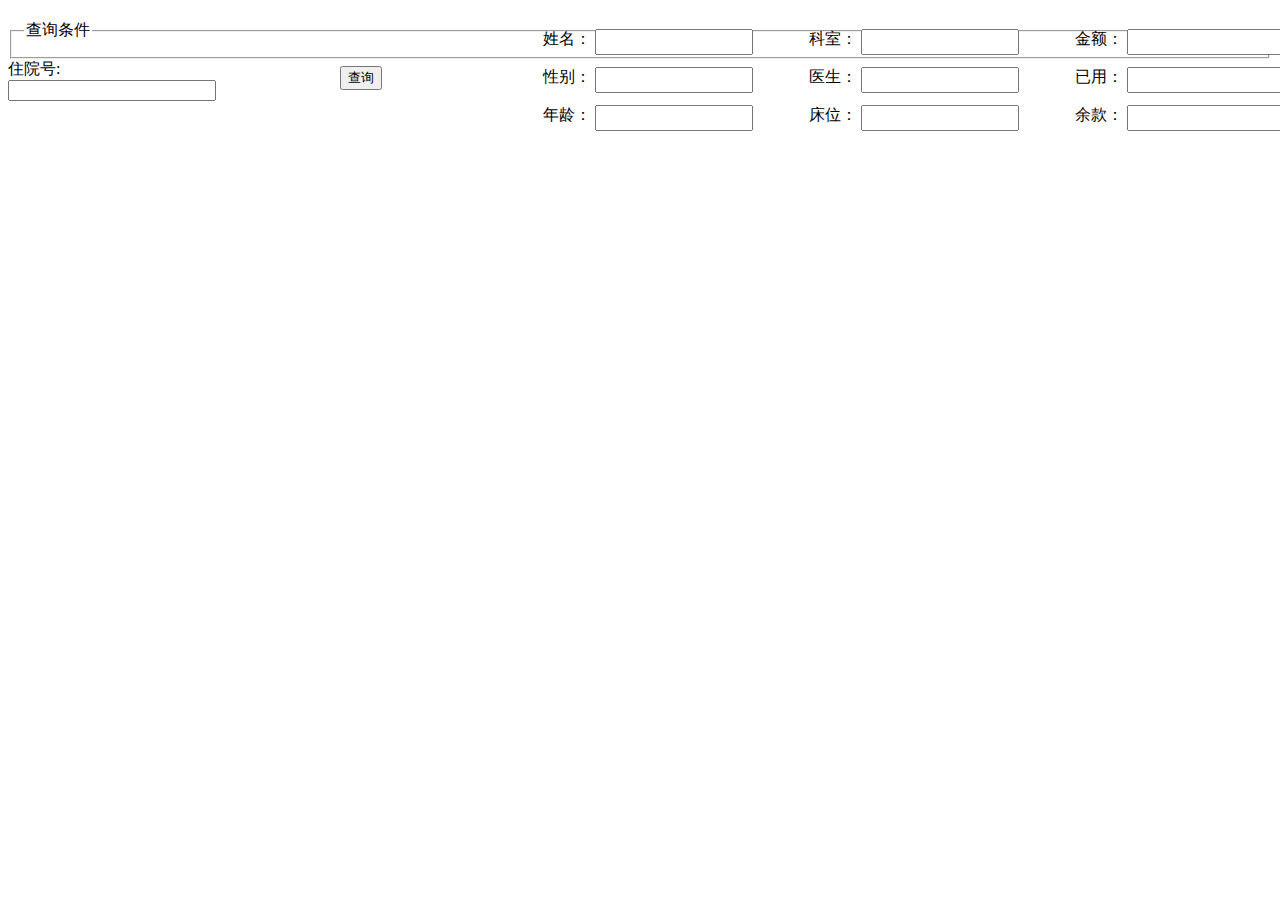
<file: WSminitor_parent/his-example-server/src/main/resources/templates/inpaient/checkup.html>
<!DOCTYPE html>
<html lang="en" xmlns:th="http://www.thymeleaf.org">
<head>
    <meta charset="UTF-8">
    <title>全身检查</title>
    <link rel="stylesheet" th:href="@{/layui/css/layui.css}" media="all"/>
    <style>
        #dataFrm{
            margin: -75px 0px 0px 500px;
        }
        .dataFrm_input{
            font-size: 16px;
            width: 150px;
            height: 20px;
            margin-right: 20px;
            margin-bottom: 8px;
        }
        .dataFrm_td{
            display: block;
            width: 80px;
            text-align: right;
        }
        #add{
            margin: 0px;
        }
    </style>
</head>
<body>
<!-- 搜索条件开始 -->
<fieldset class="layui-elem-field layui-field-title" style="margin-top: 20px;">
    <legend>查询条件</legend>
</fieldset>
<form class="layui-form" method="post" id="searchFrm">
    <div class="layui-form-item">
        <div class="layui-inline">
            <label class="layui-form-label">住院号:</label>
            <div class="layui-input-inline">
                <input type="number" id="shows" lay-verify="required|number" autocomplete="off" class="layui-input" style="width:200px" >
            </div>
        </div>
        <div class="layui-inline" style="position: absolute;left: 340px;top:66px;">
            <div class="layui-input-inline">
                <button type="button" class="layui-btn layui-btn-normal  layui-icon layui-icon-search" id="doSearch">查询</button>
            </div>
        </div>
    </div>
</form>
<form class="layui-form"  lay-filter="dataFrm" id="dataFrm">
    <input type="hidden" id="show" name="registerid">
    <input type="hidden" id="hidden" name="moneys" value="0">
    <table>
        <tr>
            <td class="dataFrm_td">姓名：</td>
            <td><input type="text" id="ceshi" class="dataFrm_input" name="userName" readonly></td>
            <td class="dataFrm_td">科室：</td>
            <td><input type="text" class="dataFrm_input" name="department" readonly></td>
            <td class="dataFrm_td">金额：</td>
            <td><input type="text" class="dataFrm_input" name="money" readonly></td>
        </tr>
        <tr>
            <td class="dataFrm_td">性别：</td>
            <td><input type="text" class="dataFrm_input" name="sex" readonly></td>
            <td class="dataFrm_td">医生：</td>
            <td><input type="text" class="dataFrm_input" name="doctorName" readonly></td>
            <td class="dataFrm_td">已用：</td>
            <td><input type="text" class="dataFrm_input" id="yong" readonly></td>
        </tr>
        <tr>
            <td class="dataFrm_td">年龄：</td>
            <td><input type="text" class="dataFrm_input" name="age" readonly></td>
            <td class="dataFrm_td">床位：</td>
            <td><input type="text" class="dataFrm_input" name="bedName" readonly></td>
            <td class="dataFrm_td">余款：</td>
            <td><input type="text" class="dataFrm_input" id="yu" readonly></td>
        </tr>
    </table>
</form>
<!--检查结果-->
<div id="disShow" style="text-align: center;display: none">
    <center>
    <form class="layui-form" method="post" id="frm">
        <textarea name="content" lay-verify="required" id="content" style="display: block;width: 250px;height: 150px;margin-top: 20px"></textarea>
        <input type="hidden" name="registerid" id="rid"><!--患者住院号-->
        <span id="uni"></span><br/><br/>
        <button type="button" class="layui-btn layui-btn-normal layui-btn-sm layui-icon layui-icon-release" id="sub">提交</button>
    </form>
    </center>
</div>
<!-- 数据表格开始 -->
<div  style="display: none;" id="ToolBar">
    <button type="button" class="layui-btn layui-btn-sm" lay-event="add" id="add">检查</button>
</div>
<table class="layui-hide" id="pay" lay-filter="pay"></table>
<!-- 数据表格结束 -->
<script th:src="@{/layui/layui.js}"></script>
<script type="text/javascript" th:inline="none">
    var tableIns;
    layui.use([ 'jquery', 'layer', 'form', 'table'  ], function() {
        var $ = layui.jquery;
        var layer = layui.layer;
        var form = layui.form;
        var table = layui.table;
        var laydate = layui.laydate;
        //渲染数据表格
        tableIns=table.render({
            elem: '#pay'   //渲染的目标对象
            ,url:'' //数据接口
            ,title: '用户数据表'//数据导出来的标题
            ,toolbar:"#ToolBar"   //表格的工具条
            ,height:'full-200'
            ,page: 1  //是否启用分页, limits: [10, 20, 30]
            ,limits: [7, 20, 30]
            ,limit: 7//默认采用3
            ,cols: [[   //列表数据
                {field:'cid', title:'检查序号',align:'center',width:'25%'}
                ,{field:'userName', title:'姓名',align:'center',width:'25%'}
                ,{field:'content', title:'检查结果',align:'center',width:'25%'}
                ,{field:'ctime', title:'检查时间',templet: "<div>{{layui.util.toDateString(d.ctime, 'yyyy年MM月dd日 HH:mm:ss')}}</div>",align:'center',width:'25%'}
            ]]
        })
        //查询
        $("#doSearch").click(function(){
            if($("#shows").val()==""){
                layer.msg("请输入住院号！");
                $("#shows").select();
                return false;
            }
            $("#hidden").val(0);
            sel();
        });
        //失焦事件
        $("#shows").blur(function(){
            $("#dataFrm")[0].reset();
            $("#show").val($(this).val());
            $("#hidden").val(0);
        });
        function sel(){
            var params=$("#dataFrm").serialize();
            $.ajax({
                url: '../inpaient/selPay',
                dataType: 'json',
                type: 'post',
                data:params,
                success: function (data) {
                    if(data==""){
                        layer.msg("请输入正确的住院号！");
                        $("shows").select();
                    }else{
                        $.each(data, function (index, item) {
                            for(var i in item){
                                $("input[name="+i+"]").val(item[i])
                            }
                        });
                        sels();
                        var params=$("#dataFrm").serialize();
                        tableIns.reload({
                            url:"../inpaient/selCheckup?"+params
                        })
                    }
                }
            })
        }
        table.on("toolbar(pay)",function(obj){
            if(obj.event=='add') {
                if($("#shows").val()==""){
                    layer.msg("请输入住院号！");
                    $("#shows").select();
                    return false;
                }
                if($("#ceshi").val()==""){
                    layer.msg("请点击查询！");
                    return false;
                }
                layer.confirm("确定做全身检查吗？200元", {
                    btn : [ '确定', '取消' ]//按钮
                }, function(index) {
                    layer.close(index);
                    var inp=layer.msg('正在检查', {icon: 16, shade: 0.3, time:0});
                    setTimeout(function () {
                        layer.close(inp);
                        mainIndex=layer.open({
                            type:1,
                            title:'请输入检查结果',
                            content:$("#disShow"),
                            closeBtn :0,//不显示关闭按钮
                            area:['400px','300px'],
                            success:function(index){
                                $("#rid").val($("#shows").val());
                            }
                        });
                    }, 3000);
                })
            }
        })
        $("#sub").click(function(){
            if($("#content").val()==""||$("#content").val()==null){
                layer.msg("请输入检查结果！");
                return false;
            }
            click();
        })
        //防止重复提交
        var isclick= true;
        function click() {
            if (isclick) {
                isclick = false;
                var params=$("#frm").serialize();
                $.post("addCheckup",params,function(inp) {
                    layer.close(mainIndex);
                    $("#content").val("");
                    sel();
                })
                //定时器
                setTimeout(function () {
                    isclick = true;
                }, 1000);
            }
        }
        function sels(){
            var params=$("#dataFrm").serialize();
            //查询余额
            $.post("selSurplus",params,function(inp) {
                if(inp==""){
                    $("#yong").val(0);
                }else{
                    $.each(inp, function (index, item) {
                        for(var i in item){
                            if(i=="repicetotal"){
                                $("#yong").val(item[i]);
                            }
                        }
                    });
                }
                $("#yu").val($("input[name='money']").val()-$("#yong").val());
            })
        }
    });
</script>
</body>
</html>
</file>
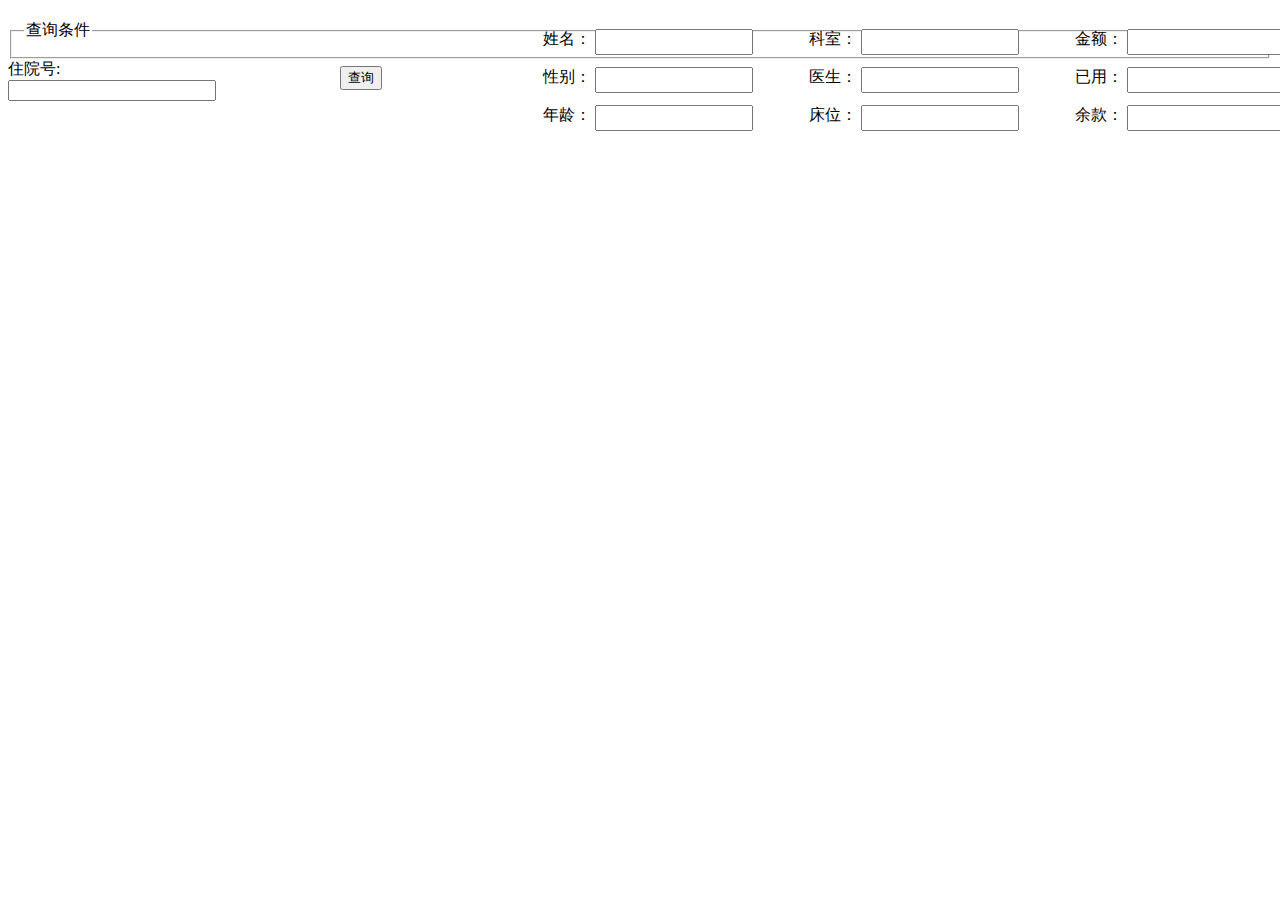
<file: WSminitor_parent/his-example-server/src/main/resources/templates/inpaient/drug.html>
<!DOCTYPE html>
<html lang="en" xmlns:th="http://www.thymeleaf.org">
<head>
    <meta charset="UTF-8">
    <title>预交金</title>
    <link rel="stylesheet" th:href="@{/layui/css/layui.css}" media="all"/>
    <style>
        #dataFrm{
            margin: -75px 0px 0px 500px;
        }
        .dataFrm_input{
            font-size: 16px;
            width: 150px;
            height: 20px;
            margin-right: 20px;
            margin-bottom: 8px;
        }
        .dataFrm_td{
            display: block;
            width: 80px;
            text-align: right;
        }
        #add{
            margin: 0px;
        }
        #addPay{
            width:200px;
            font-size: 16px;
            width: 200px;
            height: 30px;
            margin-right: 20px;
        }
        #show1,#show3,#ding{
            float: left;
        }
        .tu{
            position: absolute;
            margin: 7% 0px 0px 5%;
        }
        .tu1{
            position: absolute;
            margin: 15% 0px 0px 5%;
        }
    </style>
</head>
<body>
<!-- 搜索条件开始 -->
<fieldset class="layui-elem-field layui-field-title" style="margin-top: 20px;">
    <legend>查询条件</legend>
</fieldset>
<form class="layui-form" method="post" id="searchFrm">
    <div class="layui-form-item">
        <div class="layui-inline">
            <label class="layui-form-label">住院号:</label>
            <div class="layui-input-inline">
                <input type="number" id="shows" lay-verify="required|number" autocomplete="off" class="layui-input" style="width:200px" >
            </div>
        </div>
        <div class="layui-inline" style="position: absolute;left: 340px;top:66px;">
            <div class="layui-input-inline">
                <button type="button" class="layui-btn layui-btn-normal  layui-icon layui-icon-search" id="doSearch">查询</button>
            </div>
        </div>
    </div>
</form>
<!--显示患者信息开始-->
<form class="layui-form"  lay-filter="dataFrm" id="dataFrm">
    <input type="hidden" id="show" name="registerid">
    <input type="hidden" id="hidden" name="pharmacyName" value="">
    <input type="hidden" id="hid" name="moneys" value=0>
    <table>
        <tr>
            <td class="dataFrm_td">姓名：</td>
            <td><input type="text" id="ceshi" class="dataFrm_input" name="userName" readonly></td>
            <td class="dataFrm_td">科室：</td>
            <td><input type="text" class="dataFrm_input" name="department" readonly></td>
            <td class="dataFrm_td">金额：</td>
            <td><input type="text" class="dataFrm_input" name="money" readonly></td>
        </tr>
        <tr>
            <td class="dataFrm_td">性别：</td>
            <td><input type="text" class="dataFrm_input" name="sex" readonly></td>
            <td class="dataFrm_td">医生：</td>
            <td><input type="text" class="dataFrm_input" name="doctorName" readonly></td>
            <td class="dataFrm_td">已用：</td>
            <td><input type="text" class="dataFrm_input" id="yong" readonly></td>
        </tr>
        <tr>
            <td class="dataFrm_td">年龄：</td>
            <td><input type="text" class="dataFrm_input" name="age" readonly></td>
            <td class="dataFrm_td">床位：</td>
            <td><input type="text" class="dataFrm_input" name="bedName" readonly></td>
            <td class="dataFrm_td">余款：</td>
            <td><input type="text" class="dataFrm_input" id="yu" readonly></td>
        </tr>
    </table>
</form>
<!--显示患者信息结束-->
<!-- 数据表格开始 -->
<div  style="display: none;" id="ToolBar">
    <input type="text" name="pay" id="addPay" autocomplete="off" lay-event="addPay" placeholder="请输入要查询的药品名称" class="pay" >
    <button type="button" class="layui-btn layui-btn-sm" lay-event="add" id="add">查询</button>
</div>
<div  style="display: none;" id="ToolBars"></div>
<!--药品行操作-->
<div  id="userBar" style="display: none;">
    <a class="layui-btn layui-btn-xs" lay-event="edit">选择</a>
</div>
<div  id="userBars" style="display: none;">
    <a class="layui-btn layui-btn-xs" lay-event="del">移除</a>
</div>
<!--添加界面开始-->
<div id="drugnum" style="text-align: center;display: none">
    <form class="layui-form" method="post" id="frm">
        <input type="number" id="durgnum" name="durgnum" style="height: 25px;width:200px;margin-top: 15px;" placeholder="请输入数量">
        <input type="hidden" name="registerid" id="rid"><!--患者住院号-->
        <input type="hidden" id="num"><!--药品库存数量-->
        <input type="hidden" id="durgname" name="durgname"><!--药品名字-->
        <input type="hidden" id="repiceprice" name="repiceprice"><!--药品单价-->
        <input type="hidden" id="pharmacyId" name="pharmacyId"><!--药品序号，用来查询库房-->
        <span id="uni"></span><br/><br/><br/><br/>
        <button type="button" class="layui-btn layui-btn-normal layui-btn-sm layui-icon layui-icon-release" id="sub">提交</button>
        <button type="button" class="layui-btn layui-btn-warm layui-btn-sm layui-icon layui-icon-refresh layui-icon-delete" id="guan" >取消</button>
    </form>
</div>
<!--添加界面结束-->
<!--药品显示-->
<div style="display: block;width: 40%;" id="ding">
    <table class="layui-hide" id="pay" lay-filter="pay"></table>
</div>
<!--图标显示-->
<div style="display: none;width:10%" id="show1">
    <i class="layui-icon tu" data-icon="&#xe65b;">&#xe65b;</i><br/>
    <i class="layui-icon tu1" data-icon="&#xe65a;">&#xe65a;</i>
</div>
<div style="display: none; width:40%;" id="show3">
    <table class="layui-hide" id="pays" lay-filter="pays"></table>
</div>
<!-- 数据表格结束 -->
<script th:src="@{/layui/layui.js}"></script>
<script type="text/javascript" th:inline="none">
    var tableIns;
    layui.use([ 'jquery', 'layer', 'form', 'table'  ], function() {
        var $ = layui.jquery;
        var layer = layui.layer;
        var form = layui.form;
        var table = layui.table;
        var laydate = layui.laydate;
        //渲染数据表格
        tableIns=table.render({
            elem: '#pay'   //渲染的目标对象
            ,url:'../inpaient/selDrug' //数据接口
            ,title: '用户数据表'//数据导出来的标题
            ,toolbar:"#ToolBar"   //表格的工具条
            ,height:'full-200'
            ,page: 1  //是否启用分页, limits: [10, 20, 30]
            ,limits: [7, 20, 30]
            ,limit: 7//默认采用3
            ,cols: [[   //列表数据
                {field:'pharmacyId', title:'药品序号',align:'center'}
                ,{field:'pharmacyName', title:'药品名称',align:'center'}
                ,{field:'unitName', title:'计量单位',align:'center'}
                ,{field:'sellingPrice', title:'售价',align:'center'}
                ,{field:'drugstorenum', title:'数量',align:'center'}
                ,{fixed: '', title:'操作', toolbar: '#userBar',align:'center'}
            ]]
        })
        //渲染数据表格
        tableInss=table.render({
            elem: '#pays'   //渲染的目标对象
            ,url:'' //数据接口
            ,title: '用户数据表'//数据导出来的标题
            ,height:'full-200'
            ,toolbar:"#ToolBars"
            ,page: 1  //是否启用分页, limits: [10, 20, 30]
            ,limits: [7, 20, 30]
            ,limit: 7//默认采用3
            ,cols: [[   //列表数据
                {field:'hospitalpriceid', title:'序号',align:'center'}
                ,{field:'durgname', title:'药品名称',align:'center'}
                ,{field:'durgnum', title:'数量',align:'center'}
                ,{field:'repiceprice', title:'售价',align:'center'}
                ,{field:'repicetotal', title:'总价',align:'center'}
                ,{fixed: '', title:'操作', toolbar: '#userBars',align:'center'}
            ]]
        })
        //查询
        $("#doSearch").click(function(){
            if($("#shows").val()==""){
                layer.msg("请输入住院号！");
                $("#shows").select();
                return false;
            }
            sel();
        });
        //失焦事件
        $("#shows").blur(function(){
            $("#dataFrm")[0].reset();
            $("#show").val($(this).val());
            $("#hidden").val("");
            $("#show1").fadeOut(1);
            $("#show3").fadeOut(1);
        });
        function sel(){
            var params=$("#dataFrm").serialize();
            $.ajax({
                url: '../inpaient/selPay',
                dataType: 'json',
                type: 'post',
                data:params,
                success: function (data) {
                    if(data==""){
                        layer.msg("请输入正确的住院号！");
                        $("shows").select();
                    }else{
                        $.each(data, function (index, item) {
                            for(var i in item){
                                $("input[name="+i+"]").val(item[i])
                            }
                        });
                        sels();
                        tableInss.reload({
                            url:"../inpaient/selDrugs?"+params
                        })
                        $("#show1").fadeIn(1000);
                        $("#show3").fadeIn(1000);
                    }
                }
            })
        }
        table.on("toolbar(pay)",function(obj){
            if(obj.event=='addPay'){
                $("#hidden").val("");
                $(this).blur(function(){
                    $("#hidden").val($(this).val());
                });
            }
            if(obj.event=='add') {
                var params=$("#dataFrm").serialize();
                $("#hidden").val("");
                tableIns.reload({
                    url:"../inpaient/selDrug?"+params
                })
            }
        })
        //监听药品行
        table.on('tool(pay)', function(obj){
            if($("#show").val()==""){
                layer.msg("请先查询患者信息！");
                return false;
            }
            if($("#ceshi").val()==""){
                layer.msg("请先查询患者信息！");
                return false;
            }
            var data = obj.data; //获得当前行数据
            if(obj.event === 'edit'){ //操作
                if($("#yu").val()<-500){
                    layer.msg("您的余额已欠费太多，请先去缴费");
                }else{
                    //清空添加信息
                    $("#frm")[0].reset();
                    //把患者的住院号传进去
                    $("#rid").val($("#shows").val());
                    //打开添加窗口
                    openUpdate(data);
                }
            }
        });
        //打开数量界面
        function openUpdate(data) {
            mainIndex = layer.open({
                type: 1,
                title: '选择数量',
                content: $("#drugnum"),
                area: ['300px', '200px']
            });
            $("#pharmacyId").val(data.pharmacyId);//药品id
        }
        //点击添加药品的取消按钮
        $("#guan").click(function(){
            //关闭弹出的页面
            layer.close(mainIndex)
            $("#durgnum").val("");
        })
        //防止重复提交
        var isclick= true;
        function click() {
            if (isclick) {
                isclick = false;
                var params=$("#frm").serialize();
                $.post("addDrug",params,function(res){
                    layer.msg(res);
                    //关闭弹出层
                    layer.close(mainIndex)
                    //查询余额
                    sels();
                    //刷新数据 表格
                    tableIns.reload();
                    tableInss.reload();
                })
                    //定时器
                    setTimeout(function () {
                        isclick = true;
                    }, 1000);
            }
        }
        //提交按钮事件验证
        $("#sub").click(function(){
            //获取药品的及时信息
            $.post("selNum",{pharmacyId:$("#pharmacyId").val()},function(res){
                $.each(res, function (index, item) {
                    $("#num").val(item.drugstorenum);//药品库存
                    $("#durgname").val(item.pharmacyName);//药品名字
                    $("#repiceprice").val(item.sellingPrice);//药品单价
                });
                //获取输入的药品数量
                var num=$("#durgnum").val();
                //获取库存药品数量
                var nums=$("#num").val();
                if(num==0||num==""||num<0){
                    layer.msg("请输入正确的药品数量！");
                    return false;
                }
                if(Number(num)>Number(nums)){
                    layer.msg("对不起，药品数量不足！");
                    return false;
                }
                click();
            })
        });
        //监听药品行
        table.on('tool(pays)', function(obj){
            var data = obj.data; //获得当前行数据
            //获取药品信息
            var hospitalpriceid=data.hospitalpriceid;
            var durgname=data.durgname;
            var durgnum=data.durgnum;
            if(obj.event=="del"){
                layer.confirm('确认要删除吗？', {
                    btn : [ '确定', '取消' ]//按钮
                }, function(index) {
                    layer.close(index);
                    $.post("delDrug",{hospitalpriceid:hospitalpriceid,durgname:durgname,durgnum:durgnum},function(inp){
                        layer.msg(inp);
                        //查询余额
                        sels();
                        //刷新数据 表格
                        tableIns.reload();
                        tableInss.reload();
                    })
                });
            }
        })
        function sels(){
            var params=$("#dataFrm").serialize();
            //查询余额
            $.post("selSurplus",params,function(inp) {
                if(inp==""){
                    $("#yong").val(0);
                }else{
                    $.each(inp, function (index, item) {
                        for(var i in item){
                            if(i=="repicetotal"){
                                $("#yong").val(item[i]);
                            }
                        }
                    });
                }
                $("#yu").val($("input[name='money']").val()-$("#yong").val());
            })
        }
    });
</script>
</body>
</html>
</file>
